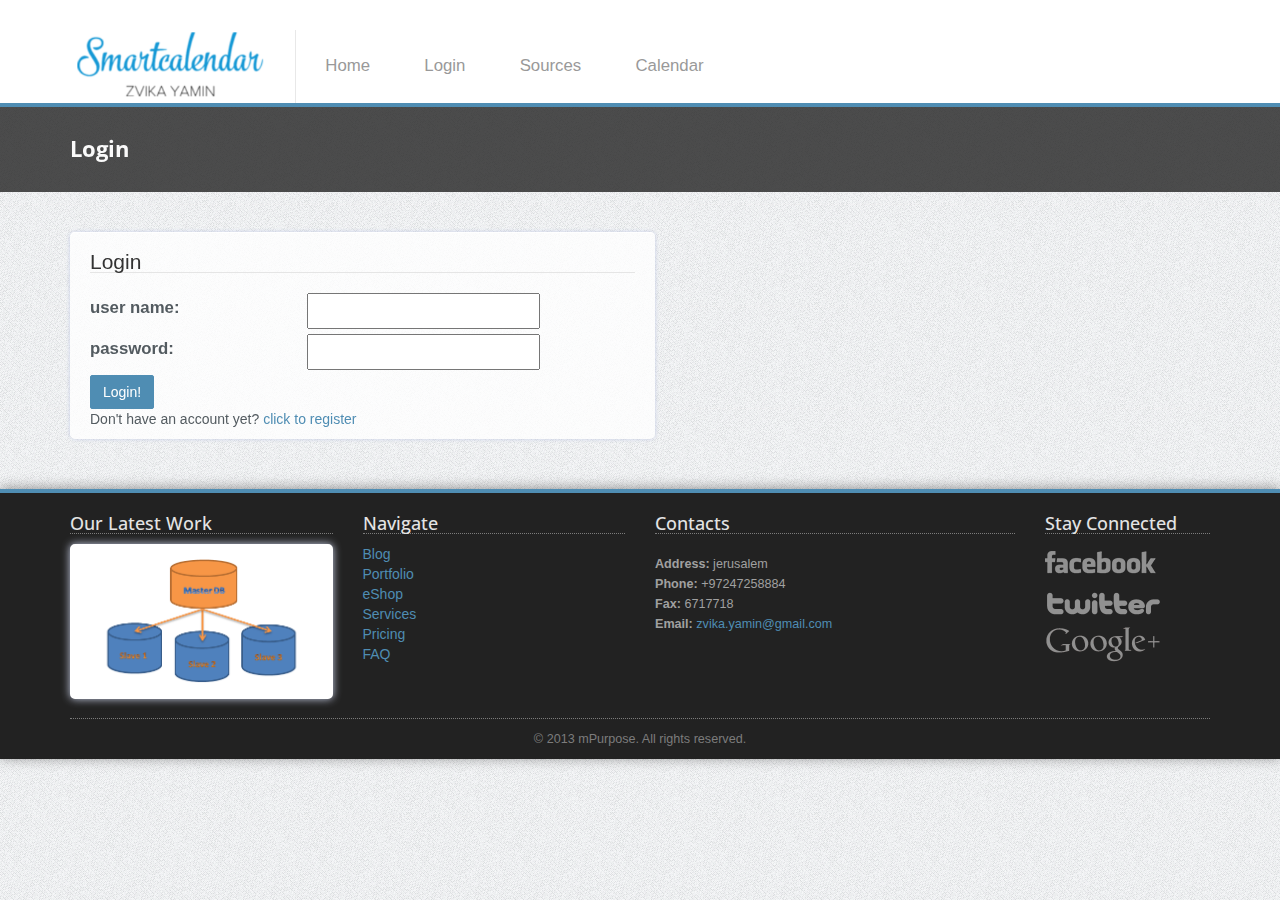
<file: SmartCalendar.Client.Web/index.html>
﻿<!DOCTYPE html>
<!--[if lt IE 7]>      <html class="no-js lt-ie9 lt-ie8 lt-ie7"> <![endif]-->
<!--[if IE 7]>         <html class="no-js lt-ie9 lt-ie8"> <![endif]-->
<!--[if IE 8]>         <html class="no-js lt-ie9"> <![endif]-->
<!--[if gt IE 8]><!-->
<html class="no-js">
<!--<![endif]-->
<head>
    <meta charset="utf-8">
    <meta http-equiv="X-UA-Compatible" content="IE=edge,chrome=1">
    <title>Zvika project</title>
    <meta name="description" content="Zvika final project">
    <meta name="author" content="Zvika yamin">
    <meta name="viewport" content="width=device-width">

    <link rel="stylesheet" href="css/bootstrap.min.css">
    <link rel="stylesheet" href="css/icomoon-social.css">
    <link href='http://fonts.googleapis.com/css?family=Open+Sans:400,700,600,800' rel='stylesheet' type='text/css'>

    <link rel="stylesheet" href="css/leaflet.css" />
    <!--[if lte IE 8]>
        <link rel="stylesheet" href="css/leaflet.ie.css" />
    <![endif]-->
    <link rel="stylesheet" href="css/main.css">
    <link rel="stylesheet" href="css/custom.css">
    <script src="js/modernizr-2.6.2-respond-1.1.0.min.js"></script>

    <script src="Scripts/angular.min.js"></script>
    <script src="Scripts/angular-route.min.js"></script>

    <script src="script/app.js"></script>
    <script src="script/controller.js"></script>
    <script src="script/factory.js"></script>


</head>
<body ng-app="zvikaApp">
    <!--[if lt IE 7]>
        <p class="chromeframe">You are using an <strong>outdated</strong> browser. Please <a href="http://browsehappy.com/">upgrade your browser</a> or <a href="http://www.google.com/chromeframe/?redirect=true">activate Google Chrome Frame</a> to improve your experience.</p>
    <![endif]-->
    <!-- Navigation & Logo-->
    <div class="mainmenu-wrapper">
        <div class="container">
            <div class="menuextras">
                <!--
                <div class="extras">
                    <ul>
                        <li class="shopping-cart-items"><i class="glyphicon glyphicon-shopping-cart icon-white"></i> <a href="page-shopping-cart.html"><b>3 items</b></a></li>
                        <li>
                            <div class="dropdown choose-country">
                                <a class="#" data-toggle="dropdown" href="#"><img src="img/flags/gb.png" alt="Great Britain"> UK</a>
                                <ul class="dropdown-menu" role="menu">
                                    <li role="menuitem"><a href="#"><img src="img/flags/us.png" alt="United States"> US</a></li>
                                    <li role="menuitem"><a href="#"><img src="img/flags/de.png" alt="Germany"> DE</a></li>
                                    <li role="menuitem"><a href="#"><img src="img/flags/es.png" alt="Spain"> ES</a></li>
                                </ul>
                            </div>
                        </li>
                        <li><a href="page-login.html">Login</a></li>
                    </ul>
                </div>
                -->
            </div>
            <nav id="mainmenu" class="mainmenu">
                <ul>
                    <li class="logo-wrapper">
                        <a href="#/"><img src="img/mylogo2.png" alt="Multipurpose Twitter Bootstrap Template"></a>
                    </li>
                    <li>
                        <a href="#/">Home</a>
                    </li>
                    <li>
                        <a ng-show="!isLogged" href="#/login">Login</a>
                        <a ng-show="isLogged" href="#">Logout</a>
                    </li>
                    <li>
                        <a href="#/sources">Sources</a>
                    </li>
                    <li>
                        <a href="#/calendar">Calendar</a>
                    </li>
                    
                </ul>
            </nav>
        </div>
    </div>
    <!-- Page Title -->
    <div class="section section-breadcrumbs">
        <div class="container">
            <div class="row">
                <div class="col-md-12">
                    <h1>{{title}}</h1>
                </div>
            </div>
        </div>
    </div>

    <div class="section">
        <div class="container">
            <div class="row">
                <div class="col-md-12">
                    <div ng-view></div>
                </div>
            </div>
        </div>
    </div>


    <!-- Footer -->
    <div class="footer">
        <div class="container">
            <div class="row">
                <div class="col-footer col-md-3 col-xs-6">
                    <h3>Our Latest Work</h3>
                    <div class="portfolio-item">
                        <div class="portfolio-image">
                            <a href="page-portfolio-item.html"><img src="img/portfolio6.jpg" alt="Project Name"></a>
                        </div>
                    </div>
                </div>
                <div class="col-footer col-md-3 col-xs-6">
                    <h3>Navigate</h3>
                    <ul class="no-list-style footer-navigate-section">
                        <li><a href="page-blog-posts.html">Blog</a></li>
                        <li><a href="page-portfolio-3-columns-2.html">Portfolio</a></li>
                        <li><a href="page-products-3-columns.html">eShop</a></li>
                        <li><a href="page-services-3-columns.html">Services</a></li>
                        <li><a href="page-pricing.html">Pricing</a></li>
                        <li><a href="page-faq.html">FAQ</a></li>
                    </ul>
                </div>

                <div class="col-footer col-md-4 col-xs-6">
                    <h3>Contacts</h3>
                    <p class="contact-us-details">
                        <b>Address:</b> jerusalem<br />
                        <b>Phone:</b> +97247258884<br />
                        <b>Fax:</b> 6717718<br />
                        <b>Email:</b> <a href="mailto:zvika.yamin@gmail.com">zvika.yamin@gmail.com</a>
                    </p>
                </div>
                <div class="col-footer col-md-2 col-xs-6">
                    <h3>Stay Connected</h3>
                    <ul class="footer-stay-connected no-list-style">
                        <li><a href="#" class="facebook"></a></li>
                        <li><a href="#" class="twitter"></a></li>
                        <li><a href="#" class="googleplus"></a></li>
                    </ul>
                </div>
            </div>
            <div class="row">
                <div class="col-md-12">
                    <div class="footer-copyright">&copy; 2013 mPurpose. All rights reserved.</div>
                </div>
            </div>
        </div>
    </div>
    <!-- Javascripts -->
    <!--<script src="http://ajax.googleapis.com/ajax/libs/jquery/1.9.1/jquery.min.js"></script>-->
    <script src="js/jquery-1.9.1.min.js"></script>
    <script>window.jQuery || document.write('<script src="js/jquery-1.9.1.min.js"><\/script>')</script>

    <script src="js/bootstrap.min.js"></script>
    <script src="http://cdn.leafletjs.com/leaflet-0.5.1/leaflet.js"></script>
    <script src="js/jquery.fitvids.js"></script>
    <script src="js/jquery.sequence-min.js"></script>
    <script src="js/jquery.bxslider.js"></script>
    <!--<script src="js/main-menu.js"></script>-->
    <script src="js/template.js"></script>

    <link href='css/fullcalendar.css' rel='stylesheet' />
    <script src='http://fullcalendar.io/js/fullcalendar-2.7.1/lib/moment.min.js'></script>
    <script src='js/fullcalendar.min.js'></script>
</body>
</html>
</file>
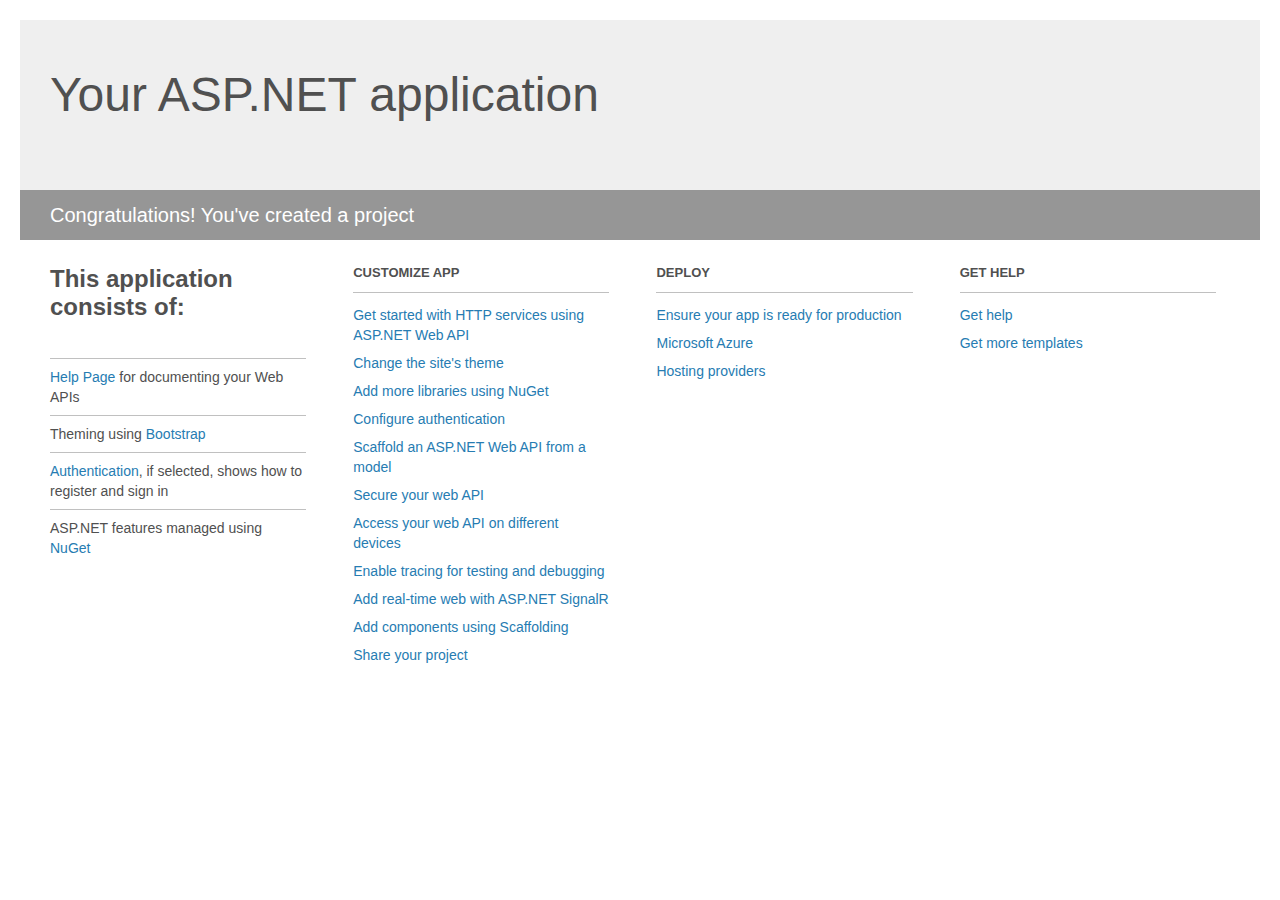
<file: SmartCalendar.API/Project_Readme.html>
﻿<!DOCTYPE html>
<html lang="en">
<head>
    <meta charset="utf-8" />
    <title>Your ASP.NET application</title>
    <style>
        body {
            background: #fff;
            color: #505050;
            font: 14px 'Segoe UI', tahoma, arial, helvetica, sans-serif;
            margin: 20px;
            padding: 0;
        }

        #header {
            background: #efefef;
            padding: 0;
        }

        h1 {
            font-size: 48px;
            font-weight: normal;
            margin: 0;
            padding: 0 30px;
            line-height: 150px;
        }

        p {
            font-size: 20px;
            color: #fff;
            background: #969696;
            padding: 0 30px;
            line-height: 50px;
        }

        #main {
            padding: 5px 30px;
        }

        .section {
            width: 21.7%;
            float: left;
            margin: 0 0 0 4%;
        }

            .section h2 {
                font-size: 13px;
                text-transform: uppercase;
                margin: 0;
                border-bottom: 1px solid silver;
                padding-bottom: 12px;
                margin-bottom: 8px;
            }

            .section.first {
                margin-left: 0;
            }

                .section.first h2 {
                    font-size: 24px;
                    text-transform: none;
                    margin-bottom: 25px;
                    border: none;
                }

                .section.first li {
                    border-top: 1px solid silver;
                    padding: 8px 0;
                }

            .section.last {
                margin-right: 0;
            }

        ul {
            list-style: none;
            padding: 0;
            margin: 0;
            line-height: 20px;
        }

        li {
            padding: 4px 0;
        }

        a {
            color: #267cb2;
            text-decoration: none;
        }

            a:hover {
                text-decoration: underline;
            }
    </style>
</head>
<body>

    <div id="header">
        <h1>Your ASP.NET application</h1>
        <p>Congratulations! You've created a project</p>
    </div>

    <div id="main">
        <div class="section first">
            <h2>This application consists of:</h2>
            <ul>
                <li><a href="http://go.microsoft.com/fwlink/?LinkID=615543">Help Page</a> for documenting your Web APIs</li>
                <li>Theming using <a href="http://go.microsoft.com/fwlink/?LinkID=615519">Bootstrap</a></li>
                <li><a href="http://go.microsoft.com/fwlink/?LinkID=320957">Authentication</a>, if selected, shows how to register and sign in</li>
                <li>ASP.NET features managed using <a href="http://go.microsoft.com/fwlink/?LinkID=320958">NuGet</a></li>
            </ul>
        </div>

        <div class="section">
            <h2>Customize app</h2>
            <ul>
                <li><a href="http://go.microsoft.com/fwlink/?LinkID=320959">Get started with HTTP services using ASP.NET Web API</a></li>
                <li><a href="http://go.microsoft.com/fwlink/?LinkID=320960">Change the site's theme</a></li>
                <li><a href="http://go.microsoft.com/fwlink/?LinkID=320961">Add more libraries using NuGet</a></li>
                <li><a href="http://go.microsoft.com/fwlink/?LinkID=320962">Configure authentication</a></li>
                <li><a href="http://go.microsoft.com/fwlink/?LinkID=320963">Scaffold an ASP.NET Web API from a model</a></li>
                <li><a href="http://go.microsoft.com/fwlink/?LinkID=615545">Secure your web API</a></li>
                <li><a href="http://go.microsoft.com/fwlink/?LinkID=615544">Access your web API on different devices</a></li>
                <li><a href="http://go.microsoft.com/fwlink/?LinkID=615546">Enable tracing for testing and debugging</a></li>
                <li><a href="http://go.microsoft.com/fwlink/?LinkID=615530">Add real-time web with ASP.NET SignalR</a></li>
                <li><a href="http://go.microsoft.com/fwlink/?LinkID=615531">Add components using Scaffolding</a></li>
                <li><a href="http://go.microsoft.com/fwlink/?LinkID=615533">Share your project</a></li>
            </ul>
        </div>

        <div class="section">
            <h2>Deploy</h2>
            <ul>
                <li><a href="http://go.microsoft.com/fwlink/?LinkID=615534">Ensure your app is ready for production</a></li>
                <li><a href="http://go.microsoft.com/fwlink/?LinkID=615535">Microsoft Azure</a></li>
                <li><a href="http://go.microsoft.com/fwlink/?LinkID=615536">Hosting providers</a></li>
            </ul>
        </div>

        <div class="section last">
            <h2>Get help</h2>
            <ul>
                <li><a href="http://go.microsoft.com/fwlink/?LinkID=615537">Get help</a></li>
                <li><a href="http://go.microsoft.com/fwlink/?LinkID=615538">Get more templates</a></li>
            </ul>
        </div>
    </div>
</body>
</html>
</file>
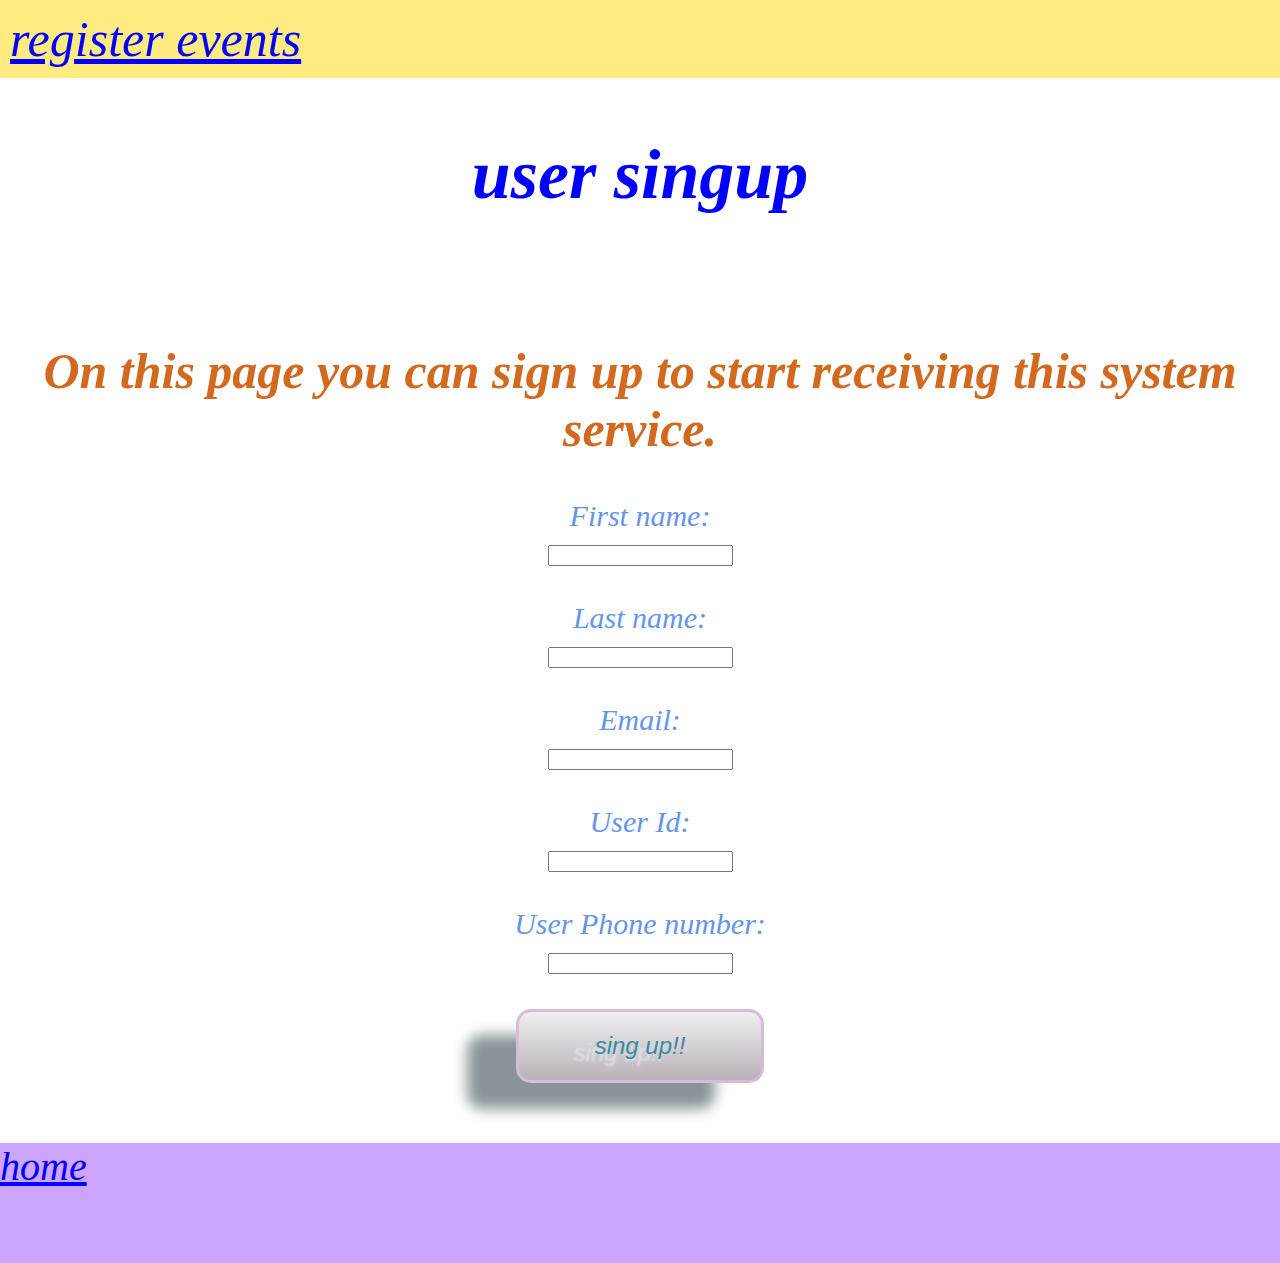
<file: SmartCalendar.Client.Web/temp/register_client.html>
<!doctype html>

<html lang="en">
<head>
  <meta charset="utf-8">

     
    <link href="css/register_client.css" rel="stylesheet">
    
  <title>client register </title>
  <meta name="description" content="The HTML5 Herald">
  <meta name="zvika yamin" content="finalProject">



</head>

    
    
<body>
    
    
<div id="container">    
    
    <div id= "header" name="header">
    
        <a href="register_event.html"> register events</a>
        
    </div>
    
    <div id = "mid">
       
        <center>
         <h1> 
            user singup<br>
            <br>
         </h1>   
          <h2>
            On this page you can sign up to start receiving this system service.
          </h2>  
        
        </center>
    
    
        

    
    <form>
        <center>
        First name:<br>
        <input type="text" f_name="user_firstname"><br><br>
        Last name:<br>
        <input type="text" l_name="user_lastname"><br><br>
        Email:<br>
        <input type="text" email="user_email"><br><br>
        User Id:<br>
        <input type="text" tz="user_tz"><br><br>
        User Phone number:<br>
        <input type="text" phone="user_phone"><br><br>
        </center>
    </form>
    <center>
        <a href="#" class="myButton">sing up!!</a>
     </center>
<!--
    <h2>
        <center>
            Good luck!!
        </center>
    </h2>
-->
    </div>
 
    <div id="footer" >
    
        <a id ="link" href="http://127.0.0.1:49703/index.html#/"> home</a>
        
    </div>
    
<!--     <script src="js/scripts.js"></script>-->
  </div>
</body>

</html>
</file>
<file: SmartCalendar.Client.Web/css/icomoon-social.css>
.icon-google-plus,.icon-facebook,.icon-twitter,.icon-vimeo2,.icon-flickr,.icon-picassa,.icon-dribbble,.icon-github,.icon-wordpress,.icon-blogger,.icon-tumblr,.icon-soundcloud,.icon-linkedin,.icon-lastfm,.icon-stumbleupon,.icon-pinterest {
	display: inline-block;
	width: 16px;
	height: 16px;
	background-image: url(../img/icomoon-social.png);
	background-repeat: no-repeat;
}
.icon-google-plus {
	background-position: 0 0;
}
.icon-facebook {
	background-position: -32px 0;
}
.icon-twitter {
	background-position: -64px 0;
}
.icon-vimeo2 {
	background-position: -96px 0;
}
.icon-flickr {
	background-position: -128px 0;
}
.icon-picassa {
	background-position: -160px 0;
}
.icon-dribbble {
	background-position: -192px 0;
}
.icon-github {
	background-position: -224px 0;
}
.icon-wordpress {
	background-position: -256px 0;
}
.icon-blogger {
	background-position: -288px 0;
}
.icon-tumblr {
	background-position: -320px 0;
}
.icon-soundcloud {
	background-position: -352px 0;
}
.icon-linkedin {
	background-position: -384px 0;
}
.icon-lastfm {
	background-position: -416px 0;
}
.icon-stumbleupon {
	background-position: -448px 0;
}
.icon-pinterest {
	background-position: -480px 0;
}
</file>
<file: SmartCalendar.Client.Web/css/leaflet.css>
/* required styles */

.leaflet-map-pane,
.leaflet-tile,
.leaflet-marker-icon,
.leaflet-marker-shadow,
.leaflet-tile-pane,
.leaflet-overlay-pane,
.leaflet-shadow-pane,
.leaflet-marker-pane,
.leaflet-popup-pane,
.leaflet-overlay-pane svg,
.leaflet-zoom-box,
.leaflet-image-layer,
.leaflet-layer {
	position: absolute;
	left: 0;
	top: 0;
	}
.leaflet-container {
	overflow: hidden;
	-ms-touch-action: none;
	}
.leaflet-tile,
.leaflet-marker-icon,
.leaflet-marker-shadow {
	-webkit-user-select: none;
	   -moz-user-select: none;
	        user-select: none;
	}
.leaflet-marker-icon,
.leaflet-marker-shadow {
	display: block;
	}
/* map is broken in FF if you have max-width: 100% on tiles */
.leaflet-container img {
	max-width: none !important;
	}
/* stupid Android 2 doesn't understand "max-width: none" properly */
.leaflet-container img.leaflet-image-layer {
	max-width: 15000px !important;
	}
.leaflet-tile {
	filter: inherit;
	visibility: hidden;
	}
.leaflet-tile-loaded {
	visibility: inherit;
	}
.leaflet-zoom-box {
	width: 0;
	height: 0;
	}

.leaflet-tile-pane    { z-index: 2; }
.leaflet-objects-pane { z-index: 3; }
.leaflet-overlay-pane { z-index: 4; }
.leaflet-shadow-pane  { z-index: 5; }
.leaflet-marker-pane  { z-index: 6; }
.leaflet-popup-pane   { z-index: 7; }


/* control positioning */

.leaflet-control {
	position: relative;
	z-index: 7;
	pointer-events: auto;
	}
.leaflet-top,
.leaflet-bottom {
	position: absolute;
	z-index: 1000;
	pointer-events: none;
	}
.leaflet-top {
	top: 0;
	}
.leaflet-right {
	right: 0;
	}
.leaflet-bottom {
	bottom: 0;
	}
.leaflet-left {
	left: 0;
	}
.leaflet-control {
	float: left;
	clear: both;
	}
.leaflet-right .leaflet-control {
	float: right;
	}
.leaflet-top .leaflet-control {
	margin-top: 10px;
	}
.leaflet-bottom .leaflet-control {
	margin-bottom: 10px;
	}
.leaflet-left .leaflet-control {
	margin-left: 10px;
	}
.leaflet-right .leaflet-control {
	margin-right: 10px;
	}


/* zoom and fade animations */

.leaflet-fade-anim .leaflet-tile,
.leaflet-fade-anim .leaflet-popup {
	opacity: 0;
	-webkit-transition: opacity 0.2s linear;
	   -moz-transition: opacity 0.2s linear;
	     -o-transition: opacity 0.2s linear;
	        transition: opacity 0.2s linear;
	}
.leaflet-fade-anim .leaflet-tile-loaded,
.leaflet-fade-anim .leaflet-map-pane .leaflet-popup {
	opacity: 1;
	}

.leaflet-zoom-anim .leaflet-zoom-animated {
	-webkit-transition: -webkit-transform 0.25s cubic-bezier(0,0,0.25,1);
	   -moz-transition:    -moz-transform 0.25s cubic-bezier(0,0,0.25,1);
	     -o-transition:      -o-transform 0.25s cubic-bezier(0,0,0.25,1);
	        transition:         transform 0.25s cubic-bezier(0,0,0.25,1);
	}
.leaflet-zoom-anim .leaflet-tile,
.leaflet-pan-anim .leaflet-tile,
.leaflet-touching .leaflet-zoom-animated {
	-webkit-transition: none;
	   -moz-transition: none;
	     -o-transition: none;
	        transition: none;
	}

.leaflet-zoom-anim .leaflet-zoom-hide {
	visibility: hidden;
	}


/* cursors */

.leaflet-clickable {
	cursor: pointer;
	}
.leaflet-container {
	cursor: -webkit-grab;
	cursor:    -moz-grab;
	}
.leaflet-popup-pane,
.leaflet-control {
	cursor: auto;
	}
.leaflet-dragging,
.leaflet-dragging .leaflet-clickable,
.leaflet-dragging .leaflet-container {
	cursor: move;
	cursor: -webkit-grabbing;
	cursor:    -moz-grabbing;
	}


/* visual tweaks */

.leaflet-container {
	background: #ddd;
	outline: 0;
	}
.leaflet-container a {
	color: #0078A8;
	}
.leaflet-container a.leaflet-active {
	outline: 2px solid orange;
	}
.leaflet-zoom-box {
	border: 2px dotted #05f;
	background: white;
	opacity: 0.5;
	}


/* general typography */
.leaflet-container {
	font: 12px/1.5 "Helvetica Neue", Arial, Helvetica, sans-serif;
	}


/* general toolbar styles */

.leaflet-bar {
	box-shadow: 0 0 8px rgba(0,0,0,0.4);
	border: 1px solid #888;
	-webkit-border-radius: 5px;
	        border-radius: 5px;
	}
.leaflet-bar-part {
	background-color: rgba(255, 255, 255, 0.8);
	border-bottom: 1px solid #aaa;
	}
.leaflet-bar-part-top {
	-webkit-border-radius: 4px 4px 0 0;
	        border-radius: 4px 4px 0 0;
	}
.leaflet-bar-part-bottom {
	-webkit-border-radius: 0 0 4px 4px;
	        border-radius: 0 0 4px 4px;
	border-bottom: none;
	}

.leaflet-touch .leaflet-bar {
	-webkit-border-radius: 10px;
	        border-radius: 10px;
	}
.leaflet-touch .leaflet-bar-part {
	border-bottom: 4px solid rgba(0,0,0,0.3);
	}
.leaflet-touch .leaflet-bar-part-top {
	-webkit-border-radius: 7px 7px 0 0;
	        border-radius: 7px 7px 0 0;
	}
.leaflet-touch .leaflet-bar-part-bottom {
	-webkit-border-radius: 0 0 7px 7px;
	        border-radius: 0 0 7px 7px;
	border-bottom: none;
	}


/* zoom control */

.leaflet-container .leaflet-control-zoom {
	margin-left: 13px;
	margin-top: 12px;
	}
.leaflet-control-zoom a {
	width: 22px;
	height: 22px;
	text-align: center;
	text-decoration: none;
	color: black;
	}
.leaflet-control-zoom a,
.leaflet-control-layers-toggle {
	background-position: 50% 50%;
	background-repeat: no-repeat;
	display: block;
	}
.leaflet-control-zoom a:hover {
	background-color: #fff;
	color: #777;
	}
.leaflet-control-zoom-in {
	font: bold 18px/24px Arial, Helvetica, sans-serif;
	}
.leaflet-control-zoom-out {
	font: bold 23px/20px Tahoma, Verdana, sans-serif;
	}
.leaflet-control-zoom a.leaflet-control-zoom-disabled {
	cursor: default;
	background-color: rgba(255, 255, 255, 0.8);
	color: #bbb;
	}

.leaflet-touch .leaflet-control-zoom a {
	width: 30px;
	height: 30px;
	}
.leaflet-touch .leaflet-control-zoom-in {
	font-size: 24px;
	line-height: 29px;
	}
.leaflet-touch .leaflet-control-zoom-out {
	font-size: 28px;
	line-height: 24px;
	}

/* layers control */

.leaflet-control-layers {
	box-shadow: 0 1px 7px rgba(0,0,0,0.4);
	background: #f8f8f9;
	-webkit-border-radius: 8px;
	        border-radius: 8px;
	}
.leaflet-control-layers-toggle {
	background-image: url(images/layers.png);
	width: 36px;
	height: 36px;
	}
.leaflet-touch .leaflet-control-layers-toggle {
	width: 44px;
	height: 44px;
	}
.leaflet-control-layers .leaflet-control-layers-list,
.leaflet-control-layers-expanded .leaflet-control-layers-toggle {
	display: none;
	}
.leaflet-control-layers-expanded .leaflet-control-layers-list {
	display: block;
	position: relative;
	}
.leaflet-control-layers-expanded {
	padding: 6px 10px 6px 6px;
	color: #333;
	background: #fff;
	}
.leaflet-control-layers-selector {
	margin-top: 2px;
	position: relative;
	top: 1px;
	}
.leaflet-control-layers label {
	display: block;
	}
.leaflet-control-layers-separator {
	height: 0;
	border-top: 1px solid #ddd;
	margin: 5px -10px 5px -6px;
	}


/* attribution and scale controls */

.leaflet-container .leaflet-control-attribution {
	background-color: rgba(255, 255, 255, 0.7);
	box-shadow: 0 0 5px #bbb;
	margin: 0;
	}
.leaflet-control-attribution,
.leaflet-control-scale-line {
	padding: 0 5px;
	color: #333;
	}
.leaflet-container .leaflet-control-attribution,
.leaflet-container .leaflet-control-scale {
	font-size: 11px;
	}
.leaflet-left .leaflet-control-scale {
	margin-left: 5px;
	}
.leaflet-bottom .leaflet-control-scale {
	margin-bottom: 5px;
	}
.leaflet-control-scale-line {
	border: 2px solid #777;
	border-top: none;
	color: black;
	line-height: 1.1;
	padding: 2px 5px 1px;
	font-size: 11px;
	text-shadow: 1px 1px 1px #fff;
	background-color: rgba(255, 255, 255, 0.5);
	box-shadow: 0 -1px 5px rgba(0, 0, 0, 0.2);
	white-space: nowrap;
	overflow: hidden;
	}
.leaflet-control-scale-line:not(:first-child) {
	border-top: 2px solid #777;
	border-bottom: none;
	margin-top: -2px;
	box-shadow: 0 2px 5px rgba(0, 0, 0, 0.2);
	}
.leaflet-control-scale-line:not(:first-child):not(:last-child) {
	border-bottom: 2px solid #777;
	}

.leaflet-touch .leaflet-control-attribution,
.leaflet-touch .leaflet-control-layers,
.leaflet-touch .leaflet-control-zoom {
	box-shadow: none;
	}
.leaflet-touch .leaflet-control-layers,
.leaflet-touch .leaflet-control-zoom {
	border: 4px solid rgba(0,0,0,0.3);
	}


/* popup */

.leaflet-popup {
	position: absolute;
	text-align: center;
	}
.leaflet-popup-content-wrapper {
	padding: 1px;
	text-align: left;
	-webkit-border-radius: 20px;
	        border-radius: 20px;
	}
.leaflet-popup-content {
	margin: 14px 20px;
	line-height: 1.4;
	}
.leaflet-popup-content p {
	margin: 18px 0;
	}
.leaflet-popup-tip-container {
	margin: 0 auto;
	width: 40px;
	height: 20px;
	position: relative;
	overflow: hidden;
	}
.leaflet-popup-tip {
	width: 15px;
	height: 15px;
	padding: 1px;

	margin: -8px auto 0;

	-webkit-transform: rotate(45deg);
	   -moz-transform: rotate(45deg);
	    -ms-transform: rotate(45deg);
	     -o-transform: rotate(45deg);
	        transform: rotate(45deg);
	}
.leaflet-popup-content-wrapper, .leaflet-popup-tip {
	background: white;

	box-shadow: 0 3px 14px rgba(0,0,0,0.4);
	}
.leaflet-container a.leaflet-popup-close-button {
	position: absolute;
	top: 0;
	right: 0;
	padding: 4px 5px 0 0;
	text-align: center;
	width: 18px;
	height: 14px;
	font: 16px/14px Tahoma, Verdana, sans-serif;
	color: #c3c3c3;
	text-decoration: none;
	font-weight: bold;
	background: transparent;
	}
.leaflet-container a.leaflet-popup-close-button:hover {
	color: #999;
	}
.leaflet-popup-scrolled {
	overflow: auto;
	border-bottom: 1px solid #ddd;
	border-top: 1px solid #ddd;
	}


/* div icon */

.leaflet-div-icon {
	background: #fff;
	border: 1px solid #666;
	}
.leaflet-editing-icon {
	-webkit-border-radius: 2px;
	        border-radius: 2px;
	}
</file>
<file: SmartCalendar.Client.Web/css/leaflet.ie.css>
.leaflet-vml-shape {
	width: 1px;
	height: 1px;
	}
.lvml {
	behavior: url(#default#VML);
	display: inline-block;
	position: absolute;
	}

.leaflet-control {
	display: inline;
	}

.leaflet-popup-tip {
	width: 21px;
	_width: 27px;
	margin: 0 auto;
	_margin-top: -3px;

	filter: progid:DXImageTransform.Microsoft.Matrix(M11=0.70710678, M12=0.70710678, M21=-0.70710678, M22=0.70710678);
	-ms-filter: "progid:DXImageTransform.Microsoft.Matrix(M11=0.70710678, M12=0.70710678, M21=-0.70710678, M22=0.70710678)";
	}
.leaflet-popup-tip-container {
	margin-top: -1px;
	}
.leaflet-popup-content-wrapper, .leaflet-popup-tip {
	border: 1px solid #999;
	}
.leaflet-popup-content-wrapper {
	zoom: 1;
	}

.leaflet-control-zoom,
.leaflet-control-layers {
	border: 3px solid #999;
	}
.leaflet-control-zoom a {
	background-color: #eee;
	}
.leaflet-control-zoom a:hover {
	background-color: #fff;
	}
.leaflet-control-layers-toggle {
	}
.leaflet-control-attribution,
.leaflet-control-layers,
.leaflet-control-scale-line {
	background: white;
	}
.leaflet-zoom-box {
	filter: alpha(opacity=50);
	}
.leaflet-control-attribution {
	border-top: 1px solid #bbb;
	border-left: 1px solid #bbb;
	}
</file>
<file: SmartCalendar.Client.Web/css/main.css>
/*--------------------------------------------------------------------------
	General Style
--------------------------------------------------------------------------*/
body {
  background: url(../img/page-background.png);
}
.section {
  padding: 30px 0;
  -webkit-transform: translateZ(0);
  -moz-transform: translateZ(0);
  -o-transform: translateZ(0);
  -ms-transform: translateZ(0);
  transform: translateZ(0);
}
.section-white {
  background: #FFF;
}
.section .container:first-child h1,
.section .container:first-child h2,
.section .container:first-child h3 {
  margin-top: 0;
  font-weight: 700;
}
.input-micro {
  width: 50px;
  margin-bottom: 0 !important;
}
textarea:focus,
input[type="text"]:focus,
input[type="password"]:focus,
input[type="datetime"]:focus,
input[type="datetime-local"]:focus,
input[type="date"]:focus,
input[type="month"]:focus,
input[type="time"]:focus,
input[type="week"]:focus,
input[type="number"]:focus,
input[type="email"]:focus,
input[type="url"]:focus,
input[type="search"]:focus,
input[type="tel"]:focus,
input[type="color"]:focus,
.uneditable-input:focus {
  border-color: rgba(79, 141, 179, 0.8);
  outline: 0;
  outline: thin dotted \9;
  /* IE6-9 */
  -webkit-box-shadow: inset 0 1px 1px rgba(0,0,0,.075), 0 0 8px rgba(79, 141, 179, 0.6);
  -moz-box-shadow: inset 0 1px 1px rgba(0,0,0,.075), 0 0 8px rgba(79, 141, 179, 0.6);
  box-shadow: inset 0 1px 1px rgba(0,0,0,.075), 0 0 8px rgba(79, 141, 179, 0.6);
  color: inset 0 1px 1px rgba(0,0,0,.075), 0 0 8px rgba(79, 141, 179, 0.6);
}
ul.no-list-style {
  list-style-type: none;
  margin-left: 0;
}
ul.no-list-style li {
  line-height: 28px;
}
div[class*="span"] {
  -webkit-transition: all .4s linear;
  -moz-transition: all .4s linear;
  -o-transition: all .4s linear;
  -ms-transition: all .4s linear;
  transition: all .4s linear;
}
/*--------------------------------------------------------------------------
	Typography Style
--------------------------------------------------------------------------*/
body {
  font-family: Arial, Helvetica, sans-serif;
  font-size: 14px;
  line-height: 20px;
  color: #535b60;
}
h1 {
  color: #53555c;
  font-family: 'Open Sans', sans-serif;
  font-weight: 800;
}
h2 {
  color: #53555c;
  font-family: 'Open Sans', sans-serif;
  font-size: 2em;
  border-bottom: 2px solid #53555c;
  line-height: 1.5em;
  margin: 30px 0;
  padding-left: 10px;
}
h3 {
  font-family: 'Open Sans', sans-serif;
  color: #53555c;
  font-size: 1.5em;
}
h4 {
  font-family: 'Open Sans', sans-serif;
  color: #53555c;
  margin-bottom: 10px;
}
a {
  color: #4f8db3;
}
a:hover {
  color: #2f556d;
}
/*--------------------------------------------------------------------------
+	Services Style
--------------------------------------------------------------------------*/
/* Multicolumn */
.service-wrapper {
  background: #FFF;
  margin: 20px 10px;
  text-align: center;
  padding: 30px 20px;
  -webkit-border-radius: 5px;
  -webkit-background-clip: padding-box;
  -moz-border-radius: 5px;
  -moz-background-clip: padding;
  border-radius: 5px;
  background-clip: padding-box;
  -webkit-box-shadow: 0 0 3px #999;
  -moz-box-shadow: 0 0 3px #999;
  box-shadow: 0 0 3px #999;
  color: 0 0 3px #999;
}
.service-wrapper h3 {
  font-size: 1.2em;
  margin: 10px 0 !important;
}
.service-wrapper p {
  margin-top: 0;
}
/* Row */
.service-wrapper-row {
  padding: 10px 0;
}
.service-wrapper-row h3 {
  padding-top: 15px;
}
.service-wrapper-row .service-image {
  padding-top: 15px;
  text-align: center;
}
.service-wrapper-row .service-image img {
  max-width: 80%;
  vertical-align: bottom;
  bottom: 0;
  border: 7px solid #FFF;
  -webkit-border-radius: 5px;
  -webkit-background-clip: padding-box;
  -moz-border-radius: 5px;
  -moz-background-clip: padding;
  border-radius: 5px;
  background-clip: padding-box;
  -webkit-box-shadow: 0 0 8px #999;
  -moz-box-shadow: 0 0 8px #999;
  box-shadow: 0 0 8px #999;
  color: 0 0 8px #999;
}
/*--------------------------------------------------------------------------
+	Pricing Table Style
--------------------------------------------------------------------------*/
.pricing-plan {
  float: left;
  text-align: center;
  background: #fafafa;
  position: relative;
  width: 48%;
  margin: 10px 1% 10px 0;
  padding: 20px;
  -webkit-border-radius: 7px;
  -webkit-background-clip: padding-box;
  -moz-border-radius: 7px;
  -moz-background-clip: padding;
  border-radius: 7px;
  background-clip: padding-box;
  -webkit-box-sizing: border-box;
  -moz-box-sizing: border-box;
  box-sizing: border-box;
  -webkit-box-shadow: 0 1px 8px rgba(0, 0, 0, 0.4);
  -moz-box-shadow: 0 1px 8px rgba(0, 0, 0, 0.4);
  box-shadow: 0 1px 8px rgba(0, 0, 0, 0.4);
  color: 0 1px 8px rgba(0, 0, 0, 0.4);
  -webkit-transition: -webkit-box-shadow .25s linear;
  -moz-transition: -moz-box-shadow .25s linear;
  -o-transition: box-shadow .25s linear;
  -ms-transition: box-shadow .25s linear;
  transition: box-shadow .25s linear;
}
.pricing-plan:hover {
  -webkit-box-shadow: 0 0 8px #333;
  -moz-box-shadow: 0 0 8px #333;
  box-shadow: 0 0 8px #333;
  color: 0 0 8px #333;
  z-index: 5;
}
.pricing-plan .pricing-plan-title {
  position: relative;
  margin: -20px -10px 20px;
  padding: 20px;
  line-height: 1;
  font-size: 16px;
  font-weight: bold;
  color: #595f6b;
  border-bottom: 1px dashed #d2d2d2;
}
.pricing-plan .pricing-plan-title:before {
  content: '';
  position: absolute;
  bottom: -1px;
  left: 0;
  right: 0;
  height: 1px;
  background-size: 3px 1px;
  background-image: url([data-uri]);
  background-image: -moz-linear-gradient(left, white, white 33%, #d2d2d2 34%, #d2d2d2);
  background-image: -webkit-linear-gradient(left, white, white 33%, #d2d2d2 34%, #d2d2d2);
  background-image: -o-linear-gradient(left, white, white 33%, #d2d2d2 34%, #d2d2d2);
  background-image: linear-gradient(to right, white, white 33%, #d2d2d2 34%, #d2d2d2);
}
.pricing-plan .pricing-plan-price {
  margin: 0 auto 20px;
  width: 90px;
  height: 90px;
  line-height: 90px;
  font-size: 19px;
  font-weight: bold;
  color: white;
  background: #595f6b;
  -webkit-border-radius: 45px;
  -webkit-background-clip: padding-box;
  -moz-border-radius: 45px;
  -moz-background-clip: padding;
  border-radius: 45px;
  background-clip: padding-box;
}
.pricing-plan .pricing-plan-price span {
  font-size: 12px;
  font-weight: normal;
  color: rgba(255, 255, 255, 0.9);
}
.pricing-plan .pricing-plan-features {
  margin-bottom: 20px;
  margin-left: 0;
  padding: 0;
  line-height: 2;
  font-size: 12px;
  color: #999;
  text-align: center;
  list-style-type: none;
}
.pricing-plan .pricing-plan-features li strong {
  font-weight: bold;
  color: #888;
}
.pricing-plan .pricing-plan-promote {
  margin: 0;
  padding: 40px 20px;
  background-color: white;
  border-width: 2px;
  -webkit-border-radius: 7px;
  -webkit-background-clip: padding-box;
  -moz-border-radius: 7px;
  -moz-background-clip: padding;
  border-radius: 7px;
  background-clip: padding-box;
  z-index: 4;
}
.ribbon-wrapper {
  width: 85px;
  height: 88px;
  overflow: hidden;
  position: absolute;
  top: 0;
  right: 0;
}
.price-ribbon {
  font: bold 15px Sans-Serif;
  color: #333;
  text-align: center;
  text-shadow: rgba(255, 255, 255, 0.5) 0px 1px 0px;
  position: relative;
  padding: 7px 0;
  left: -5px;
  top: 15px;
  width: 120px;
  background-color: #FFF;
  color: #6a6340;
  -webkit-transform: rotate(45deg);
  -moz-transform: rotate(45deg);
  -o-transform: rotate(45deg);
  -ms-transform: rotate(45deg);
  transform: rotate(45deg);
  -webkit-box-shadow: 0px 0px 3px rgba(0,0,0,0.3);
  -moz-box-shadow: 0px 0px 3px rgba(0,0,0,0.3);
  box-shadow: 0px 0px 3px rgba(0,0,0,0.3);
  color: 0px 0px 3px rgba(0,0,0,0.3);
}
.ribbon-green {
  background-color: #BFDC7A;
}
.ribbon-blue {
  background-color: #5ACBFF;
}
.ribbon-orange {
  background-color: #FF9542;
}
.ribbon-red {
  background-color: #FF7373;
}
@media (min-width: 768px) {
  .pricing-plan {
    width: 25%;
    margin: 20px 0;
    padding: 20px;
    -webkit-border-radius: 0;
    -webkit-background-clip: padding-box;
    -moz-border-radius: 0;
    -moz-background-clip: padding;
    border-radius: 0;
    background-clip: padding-box;
  }
  .pricing-plan:first-child {
    -webkit-border-top-left-radius: 7px;
    -moz-border-radius-topleft: 7px;
    border-top-left-radius: 7px;
    -webkit-border-bottom-left-radius: 7px;
    -webkit-background-clip: padding-box;
    -moz-border-radius-bottomleft: 7px;
    -moz-background-clip: padding;
    border-bottom-left-radius: 7px;
    background-clip: padding-box;
  }
  .pricing-plan:last-child {
    border-width: 2px;
    -webkit-border-top-right-radius: 7px;
    -moz-border-radius-topright: 7px;
    border-top-right-radius: 7px;
    -webkit-border-bottom-right-radius: 7px;
    -webkit-background-clip: padding-box;
    -moz-border-radius-bottomright: 7px;
    -moz-background-clip: padding;
    border-bottom-right-radius: 7px;
    background-clip: padding-box;
  }
  .pricing-plan-promote {
    background: #fff;
    padding: 40px;
    margin-top: 0;
    -webkit-border-radius: 7px;
    -webkit-background-clip: padding-box;
    -moz-border-radius: 7px;
    -moz-background-clip: padding;
    border-radius: 7px;
    background-clip: padding-box;
    z-index: 4;
  }
}
/*--------------------------------------------------------------------------
+	Contact Us Style
--------------------------------------------------------------------------*/
#contact-us-map {
  height: 300px;
  -webkit-box-shadow: inset 0 1px #fff,0 0 8px #c8cfe6;
  -moz-box-shadow: inset 0 1px #fff,0 0 8px #c8cfe6;
  box-shadow: inset 0 1px #fff,0 0 8px #c8cfe6;
  color: inset 0 1px #fff,0 0 8px #c8cfe6;
}
.contact-us-details {
  margin: 20px 0;
  font-size: 0.9em;
}
/*--------------------------------------------------------------------------
+	Video Wrapper Style
--------------------------------------------------------------------------*/
.video-wrapper {
  -webkit-box-shadow: 0 0 5px #000;
  -moz-box-shadow: 0 0 5px #000;
  box-shadow: 0 0 5px #000;
  color: 0 0 5px #000;
  margin: 20px 0;
}
/*--------------------------------------------------------------------------
+	Call to Action Bar Style
--------------------------------------------------------------------------*/
.calltoaction-wrapper {
  text-align: center;
}
.calltoaction-wrapper h3 {
  display: inline-block;
  line-height: 36px;
  margin-right: 10px;
  margin-bottom: 0;
}
.calltoaction-wrapper a {
  vertical-align: top;
}
/*--------------------------------------------------------------------------
+	Testimonials Style
--------------------------------------------------------------------------*/
.testimonial blockquote {
  margin: 0;
  padding: 0;
  border-left: none;
}
.testimonial blockquote p {
  font-size: 0.9em;
  margin-bottom: 20px;
  line-height: 1.5;
}
.testimonial .testimonial-bubble {
  text-align: justify;
  -webkit-border-radius: 4px;
  -webkit-background-clip: padding-box;
  -moz-border-radius: 4px;
  -moz-background-clip: padding;
  border-radius: 4px;
  background-clip: padding-box;
  padding: 0 20px 20px 20px;
  margin: 35px 10px 20px 10px;
  background: #FFF;
  position: relative;
  -webkit-box-sizing: border-box;
  -moz-box-sizing: border-box;
  box-sizing: border-box;
  -webkit-box-shadow: inset 0 1px #fff,0 1px 2px #c8cfe6;
  -moz-box-shadow: inset 0 1px #fff,0 1px 2px #c8cfe6;
  box-shadow: inset 0 1px #fff,0 1px 2px #c8cfe6;
  color: inset 0 1px #fff,0 1px 2px #c8cfe6;
}
.testimonial .testimonial-bubble::before {
  background-color: #FFF;
  content: "\00a0";
  display: block;
  height: 20px;
  width: 20px;
  top: -10px;
  left: 45%;
  position: relative;
  -webkit-transform: rotate(45deg);
  -moz-transform: rotate(45deg);
  -o-transform: rotate(45deg);
  -ms-transform: rotate(45deg);
  transform: rotate(45deg);
}
.testimonial .author-photo {
  text-align: center;
}
.testimonial .author-photo img {
  margin: auto;
  border: 5px solid #FFF;
  -webkit-border-radius: 100px;
  -webkit-background-clip: padding-box;
  -moz-border-radius: 100px;
  -moz-background-clip: padding;
  border-radius: 100px;
  background-clip: padding-box;
  -webkit-box-shadow: inset 0 1px #fff,0 1px 2px #c8cfe6;
  -moz-box-shadow: inset 0 1px #fff,0 1px 2px #c8cfe6;
  box-shadow: inset 0 1px #fff,0 1px 2px #c8cfe6;
  color: inset 0 1px #fff,0 1px 2px #c8cfe6;
}
.testimonial .author-info {
  font-weight: 400;
  font-size: 0.8em;
}
/*--------------------------------------------------------------------------
+	Clients Logos Style
--------------------------------------------------------------------------*/
.clients-logo-wrapper img {
  max-width: 100%;
}
/*--------------------------------------------------------------------------
+	News Style
--------------------------------------------------------------------------*/
.featured-news .caption,
.latest-news .caption {
  padding: 10px 0 5px 0;
}
.featured-news .caption a,
.latest-news .caption a {
  font-size: 1.1em;
  font-weight: 600;
  color: #535b60;
}
.featured-news .intro,
.latest-news .intro {
  padding-bottom: 10px;
  font-size: 0.9em;
}
.featured-news .intro a,
.latest-news .intro a {
  white-space: nowrap;
}
.featured-news .date,
.latest-news .date {
  font-size: 0.7em;
  color: #999;
}
.featured-news img,
.latest-news img {
  max-width: 100%;
  margin: 10px 0 10px 0;
  -webkit-border-radius: 5px;
  -webkit-background-clip: padding-box;
  -moz-border-radius: 5px;
  -moz-background-clip: padding;
  border-radius: 5px;
  background-clip: padding-box;
  -webkit-box-shadow: inset 0 1px #fff,0 0 8px #c8cfe6;
  -moz-box-shadow: inset 0 1px #fff,0 0 8px #c8cfe6;
  box-shadow: inset 0 1px #fff,0 0 8px #c8cfe6;
  color: inset 0 1px #fff,0 0 8px #c8cfe6;
}
/*--------------------------------------------------------------------------
+	Frequently Asked Questions Style
--------------------------------------------------------------------------*/
.faq-wrapper h3 {
  margin-top: 20px !important;
}
.faq-wrapper .accordion-inner {
  margin: 10px 0 10px 20px;
  padding: 0 10px;
  font-size: 0.9em;
}
.faq-wrapper .accordion-inner .answer {
  font-weight: 600;
}
/*--------------------------------------------------------------------------
+	Blog Style
--------------------------------------------------------------------------*/
/* Posts List */
.blog-post {
  background: #FFF;
  position: relative;
  margin: 20px 0;
  border: 7px solid #FFF;
  -webkit-border-radius: 5px;
  -webkit-background-clip: padding-box;
  -moz-border-radius: 5px;
  -moz-background-clip: padding;
  border-radius: 5px;
  background-clip: padding-box;
  -webkit-box-shadow: inset 0 1px #fff,0 0 8px #c8cfe6;
  -moz-box-shadow: inset 0 1px #fff,0 0 8px #c8cfe6;
  box-shadow: inset 0 1px #fff,0 0 8px #c8cfe6;
  color: inset 0 1px #fff,0 0 8px #c8cfe6;
}
.blog-post img {
  max-width: 100%;
}
.blog-post .post-info {
  background: #000;
  background: rgba(0, 0, 0, 0.6);
  color: #FFF;
  line-height: 1.2;
  position: absolute;
  padding: 5px;
  left: 10px;
  top: 10px;
  -webkit-border-radius: 5px;
  -webkit-background-clip: padding-box;
  -moz-border-radius: 5px;
  -moz-background-clip: padding;
  border-radius: 5px;
  background-clip: padding-box;
}
.blog-post .post-comments-count {
  text-align: center;
}
.post-info .post-comments-count {
  padding-top: 5px;
}
.post-info .post-comments-count i {
  margin-right: 5px;
}
.post-info .post-comments-count a {
  color: #FFF;
}
.post-info .post-date .date {
  font-size: 0.7em;
  font-weight: 600;
}
.post-title h3 {
  font-size: 1.2em;
  border-bottom: 1px dotted #828282;
  margin: 0 20px;
  padding-top: 10px;
}
.post-title h3 a {
  color: #535b60;
}
.post-summary {
  margin: 10px 20px;
}
.post-summary p {
  color: #828282;
  font-size: 0.9em;
  text-align: justify;
}
.post-more {
  text-align: right;
  padding: 0 20px 20px 0;
}
/* Single Post */
.blog-single-post {
  padding: 10px 30px;
}
.single-post-title h3 {
  font-size: 1.5em;
  margin: 0;
}
.single-post-info {
  margin-bottom: 20px;
  padding-bottom: 10px;
  border-bottom: 1px dotted #828282;
}
.single-post-info i {
  color: #333;
  margin-right: 5px;
}
.single-post-image {
  text-align: center;
}
.single-post-image img {
  -webkit-box-shadow: 0 0 5px #000;
  -moz-box-shadow: 0 0 5px #000;
  box-shadow: 0 0 5px #000;
  color: 0 0 5px #000;
}
.single-post-content {
  margin: 30px 0 20px 0;
  padding-bottom: 20px;
  border-bottom: 2px dotted #CCC;
}
.single-post-content p {
  color: #828282;
  font-size: 0.9em;
  text-align: justify;
}
.post-comments {
  list-style-type: none;
  margin-left: 0;
  margin-bottom: 40px;
  padding: 0;
}
.post-comments ul {
  list-style-type: none;
  margin-left: 30px;
  padding: 0;
}
.comment-wrapper p {
  margin: 0;
  position: relative;
  border: 1px solid #CCC;
  padding: 10px;
  margin-bottom: 10px;
  -webkit-border-radius: 3px;
  -webkit-background-clip: padding-box;
  -moz-border-radius: 3px;
  -moz-background-clip: padding;
  border-radius: 3px;
  background-clip: padding-box;
}
.comment-author {
  font-size: 1.3em;
  font-weight: 600;
  margin-bottom: 10px;
}
.comment-author img {
  max-width: 50px;
  -webkit-border-radius: 25px;
  -webkit-background-clip: padding-box;
  -moz-border-radius: 25px;
  -moz-background-clip: padding;
  border-radius: 25px;
  background-clip: padding-box;
  margin-right: 10px;
}
.comment-date {
  font-size: 0.9em;
  margin-right: 20px;
}
.comment-actions {
  text-align: right;
  opacity: 0.6;
  -webkit-transition: opacity .25s linear;
  -moz-transition: opacity .25s linear;
  -o-transition: opacity .25s linear;
  -ms-transition: opacity .25s linear;
  transition: opacity .25s linear;
}
.comment-actions:hover {
  text-align: right;
  opacity: 1;
}
.comment-actions i {
  color: #333;
}
.comment-reply-btn {
  margin-left: 10px;
}
.blog-sidebar h4 {
  margin-top: 20px;
  font-weight: 700;
}
.blog-sidebar h4:first-child {
  margin-top: 0;
}
.blog-sidebar ul {
  list-style-type: none;
  margin-left: 0;
  padding: 0;
}
.blog-sidebar .recent-posts li,
.blog-sidebar .blog-categories li {
  padding: 5px 20px 5px 0;
  border-top: 1px solid #D5D5D5;
}
.blog-sidebar .recent-posts li:last-child,
.blog-sidebar .blog-categories li:last-child {
  border-bottom: 1px solid #D5D5D5;
}
.blog-sidebar .recent-posts a,
.blog-sidebar .blog-categories a {
  color: #535b60;
}
/*--------------------------------------------------------------------------
+	E-commerce Style
--------------------------------------------------------------------------*/
.shop-item {
  position: relative;
  background: #FFF;
  padding-bottom: 10px;
  margin-top: 20px;
  margin-bottom: 10px;
  border: 8px solid #FFF;
  -webkit-border-radius: 5px;
  -webkit-background-clip: padding-box;
  -moz-border-radius: 5px;
  -moz-background-clip: padding;
  border-radius: 5px;
  background-clip: padding-box;
  -webkit-box-shadow: inset 0 1px #fff,0 0 8px #c8cfe6;
  -moz-box-shadow: inset 0 1px #fff,0 0 8px #c8cfe6;
  box-shadow: inset 0 1px #fff,0 0 8px #c8cfe6;
  color: inset 0 1px #fff,0 0 8px #c8cfe6;
}
.shop-item img {
  max-width: 100%;
}
.shop-item .image {
  text-align: center;
}
.shop-item .title {
  padding: 20px 0 10px;
}
.shop-item .title h3 {
  font-size: 0.9em;
  margin: 0 10px;
  text-align: center;
}
.shop-item .title h3 a {
  color: #535b60;
  text-transform: uppercase;
}
.shop-item .colors {
  text-align: center;
  margin-bottom: 10px;
}
.shop-item .colors span {
  display: inline-block;
  
  width: 8px;
  height: 8px;
  border-width: 1px;
  border-style: solid;
  margin: 2px;
}
.shop-item .price {
  color: #535b60;
  font-size: 1.5em;
  text-align: center;
  margin-bottom: 20px;
  font-weight: 600;
  -webkit-border-radius: 7px;
  -webkit-background-clip: padding-box;
  -moz-border-radius: 7px;
  -moz-background-clip: padding;
  border-radius: 7px;
  background-clip: padding-box;
}
.shop-item .price .price-was {
  color: #A7A7A7;
  font-size: 0.8em;
  text-decoration: line-through;
}
.shop-item .description {
  color: #828282;
  font-size: 0.9em;
  text-align: justify;
  margin: 0 10px;
}
.shop-item .description p {
  border-top: 1px solid #ECECEC;
  padding: 10px;
  margin: 0;
}
.shop-item .actions {
  border-top: 1px solid #ECECEC;
  margin: 0 10px;
  padding-top: 20px;
  text-align: center;
}
.shop-item .actions span {
  font-size: 0.8em;
  white-space: nowrap;
}
.colors {
  text-align: center;
  margin-bottom: 10px;
}
.colors span {
  display: inline-block;
  *display: inline;
  width: 8px;
  height: 8px;
  border-width: 1px;
  border-style: solid;
  margin: 2px;
}
span.color-white {
  background-color: #D7D7CF;
  border-color: #c0c0b3;
}
span.color-black {
  background-color: #000;
  border-color: #000000;
}
span.color-blue {
  background-color: #073A52;
  border-color: #031923;
}
span.color-orange {
  background-color: #D56E1D;
  border-color: #a85717;
}
span.color-green {
  background-color: #5C6632;
  border-color: #3d4421;
}
span.color-red {
  background-color: #DA1111;
  border-color: #ab0d0d;
}
/*--------------------------------------------------------------------------
+	Product Details Page Style
--------------------------------------------------------------------------*/
.product-image-large {
  border: 8px solid #FFF;
  text-align: center;
  margin-bottom: 10px;
  -webkit-border-radius: 5px;
  -webkit-background-clip: padding-box;
  -moz-border-radius: 5px;
  -moz-background-clip: padding;
  border-radius: 5px;
  background-clip: padding-box;
  -webkit-box-shadow: inset 0 1px #fff,0 0 8px #c8cfe6;
  -moz-box-shadow: inset 0 1px #fff,0 0 8px #c8cfe6;
  box-shadow: inset 0 1px #fff,0 0 8px #c8cfe6;
  color: inset 0 1px #fff,0 0 8px #c8cfe6;
}
.product-image-large img {
  max-width: 100%;
}
.product-details h4,
.product-details h5 {
  font-weight: 700;
}
.product-details h4 {
  margin-bottom: 20px;
}
.product-details h5 {
  margin-top: 20px;
}
.product-details .price {
  font-size: 1.4em;
  font-weight: 700;
  text-align: left;
  padding: 5px;
  background: rgba(255, 255, 255, 0.6);
  display: inline;
  -webkit-border-radius: 5px;
  -webkit-background-clip: padding-box;
  -moz-border-radius: 5px;
  -moz-background-clip: padding;
  border-radius: 5px;
  background-clip: padding-box;
}
.product-details .price-was {
  text-decoration: line-through;
  font-size: 0.8em;
  font-weight: normal;
}
.product-details .shop-item-selections {
  width: 100%;
}
.product-details .shop-item-selections td {
  line-height: 36px;
}
.product-details .shop-item-selections td:first-child {
  width: 30%;
}
.product-details .choose-item-color span {
  display: inline-block;
  *display: inline;
  width: 10px;
  height: 10px;
  border-width: 1px;
  border-style: solid;
  margin-bottom: -1px;
  margin-right: 2px;
}
.product-details-nav {
  margin-top: 30px !important;
  margin-left: 0 !important;
}
.product-detail-info {
  background: #fff;
  border-top: 0;
  border-left: 1px;
  border-right: 1px;
  border-bottom: 1px;
  border-color: #ddd;
  border-style: solid;
  padding: 20px 30px;
}
.product-detail-info p,
.product-detail-info ul {
  font-size: 0.9em;
}
.product-detail-info table {
  width: 100%;
}
.product-detail-info table td {
  font-size: 0.9em;
  width: 50%;
  line-height: 28px;
  border-bottom: 1px solid #E7E7E7;
}
.product-detail-info table td:first-child {
  font-weight: 600;
}
.product-detail-info table tr:last-child td {
  border-bottom: 0;
}
/*--------------------------------------------------------------------------
+	Shopping Cart Style
--------------------------------------------------------------------------*/
.shopping-cart {
  margin: 10px 0 0 0;
  width: 100%;
  border-collapse: separate;
  border-spacing: 0 10px;
}
.shopping-cart a {
  color: #535b60;
}
.shopping-cart tr {
  background: #FFF;
}
.shopping-cart td {
  padding: 10px;
}
.shopping-cart td:first-child {
  -webkit-border-radius: 5px 0 0 5px;
  -webkit-background-clip: padding-box;
  -moz-border-radius: 5px 0 0 5px;
  -moz-background-clip: padding;
  border-radius: 5px 0 0 5px;
  background-clip: padding-box;
  margin-left: 10px;
}
.shopping-cart td:last-child {
  -webkit-border-radius: 0 5px 5px 0;
  -webkit-background-clip: padding-box;
  -moz-border-radius: 0 5px 5px 0;
  -moz-background-clip: padding;
  border-radius: 0 5px 5px 0;
  background-clip: padding-box;
  margin-right: 10px;
}
.shopping-cart .image,
.shopping-cart .image img {
  max-width: 150px;
}
.shopping-cart .title {
  font-size: 1.1em;
}
.shopping-cart .feature {
  font-size: 0.8em;
}
.shopping-cart .color span {
  display: inline-block;
  *display: inline;
  width: 8px;
  height: 8px;
  border-width: 1px;
  border-style: solid;
}
.shopping-cart .quantity {
  width: 80px;
}
.shopping-cart .price {
  color: #535b60;
  font-size: 1.2em;
  width: 80px;
  text-align: center;
}
.shopping-cart .actions {
  width: 80px;
}
.shopping-cart .actions .btn {
  margin-bottom: 5px;
}
.cart-totals {
  margin: 20px 0 30px 0;
  border-top: 2px solid #535b60;
  font-size: 1.1em;
  line-height: 24px;
  text-align: right;
  width: 100%;
}
.cart-totals td {
  width: 150px;
  padding: 3px 0;
}
.cart-totals .cart-grand-total {
  font-size: 1.3em;
}
@media (max-width: 500px) {
  .shopping-cart .image {
    display: none;
  }
  .cart-item-title {
    font-size: 0.8em;
  }
}
/*--------------------------------------------------------------------------
+	Products Slider Style
--------------------------------------------------------------------------*/
.products-slider .shop-item {
  border: 0;
  margin: 0;
  padding: 0;
  width: 25%;
  float: left;
  display: block;
  position: relative;
  -webkit-border-radius: 5px;
  -webkit-background-clip: padding-box;
  -moz-border-radius: 5px;
  -moz-background-clip: padding;
  border-radius: 5px;
  background-clip: padding-box;
  -webkit-box-shadow: inset 0 1px #fff,0 0 8px #c8cfe6;
  -moz-box-shadow: inset 0 1px #fff,0 0 8px #c8cfe6;
  box-shadow: inset 0 1px #fff,0 0 8px #c8cfe6;
  color: inset 0 1px #fff,0 0 8px #c8cfe6;
}
.products-slider .shop-item img {
  -webkit-border-radius: 5px 5px 0 0;
  -webkit-background-clip: padding-box;
  -moz-border-radius: 5px 5px 0 0;
  -moz-background-clip: padding;
  border-radius: 5px 5px 0 0;
  background-clip: padding-box;
}
.products-slider .shop-item .title h3 a {
  font-size: 1em;
  font-weight: 400;
}
.products-slider .shop-item .price {
  font-size: 1.1em;
  font-weight: 400;
  margin-bottom: 10px;
}
.products-slider .shop-item .actions {
  padding: 10px 0;
}
@media (max-width: 768px) {
  .products-slider .shop-item {
    width: 34%;
  }
}
@media (max-width: 479px) {
  .products-slider .shop-item {
    width: 100%;
  }
}
/*--------------------------------------------------------------------------
+	Events List Style
--------------------------------------------------------------------------*/
.events-list {
  width: 100%;
  font-size: 0.9em;
}
.events-list tr td {
  padding: 5px 20px 5px 0;
}
.events-list tr td:last-child {
  padding: 5px 0;
  text-align: right;
}
.events-list tr:hover .event-date {
  border-left: 5px solid #4f8db3;
}
.events-list .event-date {
  margin: 3px 0;
  padding: 2px 10px;
  border-left: 5px solid #CFCFCF;
  -webkit-transition: all .25s linear;
  -moz-transition: all .25s linear;
  -o-transition: all .25s linear;
  -ms-transition: all .25s linear;
  transition: all .25s linear;
}
.events-list .event-date .event-day {
  color: #808080;
  font-size: 1.5em;
  font-weight: 600;
  text-align: center;
}
.events-list .event-date .event-month {
  color: #CFCFCF;
  font-size: 1.1em;
  font-weight: 600;
  text-align: center;
}
.events-list .event-date .event-venue,
.events-list .event-date .event-price {
  white-space: nowrap;
}
/*--------------------------------------------------------------------------
+	Jobs list Style
--------------------------------------------------------------------------*/
.jobs-list {
  width: 100%;
}
.jobs-list th {
  font-size: 1.2em;
  text-align: left;
  padding: 10px 0;
}
.jobs-list td {
  padding: 5px 20px 5px 0;
  border-top: 1px solid #E6E6E6;
}
.jobs-list tr:last-child td {
  border-bottom: 1px solid #E6E6E6;
}
.job-position a {
  color: #535b60;
  font-size: 1.1em;
}
.job-location,
.job-type {
  font-size: 0.9em;
}
.join-us-promo blockquote {
  margin: 0;
  padding: 0;
  border-left: none;
}
.join-us-promo blockquote p {
  font-size: 1.1em;
  margin-bottom: 20px;
  line-height: 1.5;
}
.join-us-promo .author-info {
  font-weight: 400;
  font-size: 0.8em;
}
.join-us-promo .author-photo {
  text-align: center;
}
.join-us-promo .author-photo img {
  margin: auto;
  border: 5px solid #FFF;
  -webkit-border-radius: 70px;
  -webkit-background-clip: padding-box;
  -moz-border-radius: 70px;
  -moz-background-clip: padding;
  border-radius: 70px;
  background-clip: padding-box;
  -webkit-box-shadow: inset 0 1px #fff,0 1px 2px #c8cfe6;
  -moz-box-shadow: inset 0 1px #fff,0 1px 2px #c8cfe6;
  box-shadow: inset 0 1px #fff,0 1px 2px #c8cfe6;
  color: inset 0 1px #fff,0 1px 2px #c8cfe6;
}
.join-us-bubble {
  text-align: justify;
  -webkit-border-radius: 4px;
  -webkit-background-clip: padding-box;
  -moz-border-radius: 4px;
  -moz-background-clip: padding;
  border-radius: 4px;
  background-clip: padding-box;
  padding: 20px 20px 0 20px;
  margin-top: 30px;
  margin-bottom: 30px;
  background: #FFF;
  position: relative;
  -webkit-box-sizing: border-box;
  -moz-box-sizing: border-box;
  box-sizing: border-box;
  -webkit-box-shadow: inset 0 1px #fff,0 0 4px #c8cfe6;
  -moz-box-shadow: inset 0 1px #fff,0 0 4px #c8cfe6;
  box-shadow: inset 0 1px #fff,0 0 4px #c8cfe6;
  color: inset 0 1px #fff,0 0 4px #c8cfe6;
}
.join-us-bubble::after {
  background: #FFF;
  content: "\00a0";
  display: block;
  height: 20px;
  width: 20px;
  bottom: -10px;
  left: 45%;
  position: relative;
  -webkit-transform: rotate(45deg);
  -moz-transform: rotate(45deg);
  -o-transform: rotate(45deg);
  -ms-transform: rotate(45deg);
  transform: rotate(45deg);
  -webkit-box-shadow: inset 0 1px #fff,1px 1px 1px #c8cfe6;
  -moz-box-shadow: inset 0 1px #fff,1px 1px 1px #c8cfe6;
  box-shadow: inset 0 1px #fff,1px 1px 1px #c8cfe6;
  color: inset 0 1px #fff,1px 1px 1px #c8cfe6;
}
.job-details-wrapper p {
  text-align: justify;
}
/*--------------------------------------------------------------------------
+	Login/Register/Reset Password Forms Style
--------------------------------------------------------------------------*/
.basic-login {
  background: rgba(255, 255, 255, 0.8);
  padding: 20px 20px 10px 20px;
  -webkit-border-radius: 5px;
  -webkit-background-clip: padding-box;
  -moz-border-radius: 5px;
  -moz-background-clip: padding;
  border-radius: 5px;
  background-clip: padding-box;
  -webkit-box-shadow: inset 0 1px #fff,0 0 4px #c8cfe6;
  -moz-box-shadow: inset 0 1px #fff,0 0 4px #c8cfe6;
  box-shadow: inset 0 1px #fff,0 0 4px #c8cfe6;
  color: inset 0 1px #fff,0 0 4px #c8cfe6;
}
.bas    ic-login form {
  margin: 0;
}
.basic-login label {
  line-height: 30px;
  min-width: 450px;
  font-size: 1.2em;
}

.basic-login label input {
    float: right;
}
.basic-login input[type="checkbox"] {
  margin-top: 4px;
}
.social-login p {
  text-align: center;
  font-size: 1.2em;
  font-style: italic;
  padding: 20px 0;
}
.social-login .social-login-buttons {
  text-align: center;
}
.social-login .social-login-buttons a {
  position: relative;
  display: inline-block;
  white-space: nowrap;
  height: 35px;
  line-height: 35px;
  padding-right: 15px;
  margin: 10px 5px;
  color: #fff;
  font-size: 1.1em;
  text-align: left;
  -webkit-border-radius: 3px;
  -webkit-background-clip: padding-box;
  -moz-border-radius: 3px;
  -moz-background-clip: padding;
  border-radius: 3px;
  background-clip: padding-box;
  -webkit-transition: opacity .2s linear;
  -moz-transition: opacity .2s linear;
  -o-transition: opacity .2s linear;
  -ms-transition: opacity .2s linear;
  transition: opacity .2s linear;
  -webkit-transform: translateZ(0);
  -moz-transform: translateZ(0);
  -o-transform: translateZ(0);
  -ms-transform: translateZ(0);
  transform: translateZ(0);
}
.social-login .social-login-buttons a:hover {
  opacity: 0.8;
  text-decoration: none;
}
.social-login .social-login-buttons a:before {
  content: '';
  display: block;
  position: absolute;
  top: 5px;
  width: 24px;
  height: 24px;
  background-image: url(../img/social-login.png);
  background-repeat: no-repeat;
}
.social-login .btn-facebook-login {
  padding-left: 35px;
  background-color: #6886bc;
  background-image: url([data-uri]);
  background-image: -moz-linear-gradient(top,#6886bc 0,#466ca9 100%);
  background-image: -webkit-linear-gradient(top,#6886bc 0,#466ca9 100%);
  background-image: -o-linear-gradient(top,#6886bc 0,#466ca9 100%);
  background-image: linear-gradient(top,#6886bc 0,#466ca9 100%);
}
.social-login .btn-twitter-login {
  padding-left: 45px;
  background-color: #25b6e6;
}
.social-login .btn-facebook-login:before {
  left: 10px;
  background-position: 0 0;
}
.social-login .btn-twitter-login:before {
  left: 15px;
  background-position: -48px 0;
}
.social-login .not-member p {
  font-size: 1.5em;
  font-weight: 600;
  font-style: normal;
  margin-top: 30px;
  border-top: 1px solid #CCC;
}
/*--------------------------------------------------------------------------
+	'In Press' Style
--------------------------------------------------------------------------*/
.in-press a {
  color: #a0a7ac;
  font-size: 1.3em;
  font-family: Georgia, serif;
  line-height: 28px;
  position: relative;
  padding-left: 16px;
  padding-bottom: 32px;
  margin-bottom: 15px;
  display: block;
  -webkit-transition: color .25s linear;
  -moz-transition: color .25s linear;
  -o-transition: color .25s linear;
  -ms-transition: color .25s linear;
  transition: color .25s linear;
}
.in-press a:hover {
  color: #4f8db3;
  text-decoration: none;
}
.in-press a:after {
  content: '';
  display: block;
  position: absolute;
  bottom: -10px;
  right: 20px;
  width: 120px;
  height: 32px;
  background-image: url(../img/in-press.png);
  background-repeat: no-repeat;
  -webkit-transition: .25s linear;
  -moz-transition: .25s linear;
  -o-transition: .25s linear;
  -ms-transition: .25s linear;
  transition: .25s linear;
}
.in-press a:before {
  content: "\201C";
  margin-left: -16px;
  font-size: 2.2em;
}
.press-wired a:after {
  background-position: 0px 0px;
}
.press-wired a:hover:after {
  background-position: 0px -32px;
}
.press-mashable a:after {
  background-position: -120px 0px;
}
.press-mashable a:hover:after {
  background-position: -120px -32px;
}
.press-techcrunch a:after {
  background-position: -240px 0px;
}
.press-techcrunch a:hover:after {
  background-position: -240px -32px;
}
/*--------------------------------------------------------------------------
+	Portfolio Style
--------------------------------------------------------------------------*/
.portfolio-item {
  position: relative;
  background: #FFF;
  margin-bottom: 20px;
  border: 8px solid #FFF;
  -webkit-border-radius: 5px;
  -webkit-background-clip: padding-box;
  -moz-border-radius: 5px;
  -moz-background-clip: padding;
  border-radius: 5px;
  background-clip: padding-box;
  -webkit-box-shadow: inset 0 1px #fff,0 0 8px #c8cfe6;
  -moz-box-shadow: inset 0 1px #fff,0 0 8px #c8cfe6;
  box-shadow: inset 0 1px #fff,0 0 8px #c8cfe6;
  color: inset 0 1px #fff,0 0 8px #c8cfe6;
  -webkit-transition: all .5s ease;
  -moz-transition: all .5s ease;
  -o-transition: all .5s ease;
  -ms-transition: all .5s ease;
  transition: all .5s ease;
}
.portfolio-item .portfolio-image {
  overflow: hidden;
  text-align: center;
  position: relative;
}
.portfolio-item .portfolio-image img {
  max-width: 100%;
  -webkit-transition: all .25s ease;
  -moz-transition: all .25s ease;
  -o-transition: all .25s ease;
  -ms-transition: all .25s ease;
  transition: all .25s ease;
}
.portfolio-item:hover {
  border: 8px solid #4f8db3;
}
.portfolio-item:hover .portfolio-image img {
  position: relative;
  -webkit-transform: scale(1.1) rotate(2deg);
  -moz-transform: scale(1.1) rotate(2deg);
  -o-transform: scale(1.1) rotate(2deg);
  -ms-transform: scale(1.1) rotate(2deg);
  transform: scale(1.1) rotate(2deg);
}
.portfolio-item ul {
  list-style-type: none;
  margin-left: 0;
  margin-top: 20px;
  text-align: center;
  padding: 0;
}
.portfolio-item ul li {
  line-height: 28px;
}
.portfolio-item .portfolio-project-name {
  font-size: 1.3em;
  text-transform: uppercase;
}
.portfolio-item .read-more {
  text-align: center;
  padding-top: 10px;
}
.portfolio-item .portfolio-info-fade {
  -webkit-opacity: 0;
  -moz-opacity: 0;
  opacity: 0;
  top: 0;
  position: absolute;
  background: #000;
  background: rgba(0, 0, 0, 0.7);
  width: 100%;
  height: 100%;
  color: #FFF;
  text-shadow: 2px 2px 4px #000000;
  filter: dropshadow(color=#000000, offx=2, offy=2);
  -webkit-transition: opacity .25s linear;
  -moz-transition: opacity .25s linear;
  -o-transition: opacity .25s linear;
  -ms-transition: opacity .25s linear;
  transition: opacity .25s linear;
}
.portfolio-item .portfolio-info-fade ul {
  margin-top: 10%;
}
.portfolio-item .portfolio-info-fade .btn:hover {
  background: #4f8db3;
}
.portfolio-item .portfolio-info-fade ul {
  margin: 10% 20px 0 20px;
  padding: 0;
}
.portfolio-item .portfolio-info-fade ul li {
  text-align: center;
}
.portfolio-item .portfolio-info-fade ul li:first-child {
  border-bottom: 1px solid #CCC;
}
.portfolio-item:hover .portfolio-info-fade {
  display: block;
  -webkit-opacity: 1;
  -moz-opacity: 1;
  opacity: 1;
}
.lt-ie9 .portfolio-info-fade {
  display: none;
}
.lt-ie9 .portfolio-item:hover .portfolio-info-fade {
  display: block;
}
.portfolio-visit-btn {
  padding-top: 15px;
}
.portfolio-item-description ul {
  padding: 0;
}
/*--------------------------------------------------------------------------
+	Our Team Style
--------------------------------------------------------------------------*/
.team-member {
  position: relative;
  background: #FFF;
  margin-bottom: 20px;
  border: 8px solid #FFF;
  -webkit-box-shadow: inset 0 1px #fff,0 0 8px #c8cfe6;
  -moz-box-shadow: inset 0 1px #fff,0 0 8px #c8cfe6;
  box-shadow: inset 0 1px #fff,0 0 8px #c8cfe6;
  color: inset 0 1px #fff,0 0 8px #c8cfe6;
}
.team-member img {
  max-width: 100%;
}
.team-member ul {
  list-style-type: none;
  margin-left: 0;
  margin-top: 20px;
}
.team-member ul li {
  line-height: 28px;
}
.team-member:hover .team-member-image {
  -webkit-opacity: 1;
  -moz-opacity: 1;
  opacity: 1;
}
.team-member .team-member-image {
  text-align: center;
  position: relative;
  -webkit-transition: opacity .25s linear;
  -moz-transition: opacity .25s linear;
  -o-transition: opacity .25s linear;
  -ms-transition: opacity .25s linear;
  transition: opacity .25s linear;
  -webkit-opacity: 0.85;
  -moz-opacity: 0.85;
  opacity: 0.85;
}
.team-member .team-member-name {
  font-size: 1.3em;
  text-transform: uppercase;
}
.team-member .team-member-social {
  position: absolute;
  right: 0;
  -webkit-opacity: 0.5;
  -moz-opacity: 0.5;
  opacity: 0.5;
  -webkit-transition: opacity .25s linear;
  -moz-transition: opacity .25s linear;
  -o-transition: opacity .25s linear;
  -ms-transition: opacity .25s linear;
  transition: opacity .25s linear;
}
.team-member .team-member-social .team-member-social i {
  margin-top: 3px;
}
.team-member .team-member-social:hover {
  -webkit-opacity: 1;
  -moz-opacity: 1;
  opacity: 1;
}
/*--------------------------------------------------------------------------
+	Sitemap Style
--------------------------------------------------------------------------*/
.sitemap {
  margin-left: 0;
  list-style-type: none;
  padding: 0;
}
.sitemap a {
  color: #535b60;
}
.sitemap li {
  padding: 10px 0;
  font-weight: 600;
}
.sitemap ul {
  list-style-type: none;
  margin-top: 10px;
  margin-left: 10px;
  padding: 0;
}
.sitemap ul li {
  padding: 3px 0;
  font-size: 0.9em;
  font-weight: 400;
}
/*--------------------------------------------------------------------------
+	Coming Soon Page Style
--------------------------------------------------------------------------*/
.coming-soon-top {
  background: #FFF;
  background: rgba(255, 255, 255, 0.8);
  min-height: 80px;
}
.coming-soon-top .logo-wrapper {
  padding-top: 20px;
}
.coming-soon-content {
  margin-top: 5%;
  text-align: center;
}
.coming-soon-content h3 {
  font-size: 3em;
  line-height: 1.3em;
  font-weight: 400;
  color: #FFF;
  margin-bottom: 40px;
  text-shadow: 1px 1px 8px #000000;
}
.coming-soon-content p {
  color: #E6E6E6;
  text-shadow: 2px 2px 4px #000000;
}
.coming-soon-subscribe {
  padding-top: 30px;
}
.coming-soon-subscribe .btn {
  border-radius: 0 5px 5px 0;
}
.coming-soon-subscribe p {
  margin-top: 10px;
}
.coming-soon-social {
  margin-top: 60px;
  -webkit-opacity: 0.7;
  -moz-opacity: 0.7;
  opacity: 0.7;
  -webkit-transition: opacity .25s linear;
  -moz-transition: opacity .25s linear;
  -o-transition: opacity .25s linear;
  -ms-transition: opacity .25s linear;
  transition: opacity .25s linear;
}
.coming-soon-social a {
  display: inline-block;
}
.coming-soon-social:hover {
  -webkit-opacity: 1;
  -moz-opacity: 1;
  opacity: 1;
}
.full-screen-background {
  z-index: -999;
  min-height: 100%;
  min-width: 1024px;
  width: 100%;
  height: auto;
  position: fixed;
  top: 0;
  left: 0;
}
/*--------------------------------------------------------------------------
+	Breadcrumbs Section Style
--------------------------------------------------------------------------*/
.section-breadcrumbs {
  background: #222;
  background: rgba(34, 34, 34, 0.8);
  margin-bottom: 10px;
}
.section-breadcrumbs h1 {
  color: #FAFAFA;
  font-size: 1.6em;
  margin-bottom: 0;
  text-transform: none;
}
/*--------------------------------------------------------------------------
	Footer Style
--------------------------------------------------------------------------*/
.footer {
  background: #222;
  color: #A0A0A0;
  padding: 0 20px 10px 20px;
  border-top: 4px solid #4f8db3;
  margin-top: 20px;
  -webkit-box-shadow: 0 -1px 12px rgba(0,0,0,0.4);
  -moz-box-shadow: 0 -1px 12px rgba(0,0,0,0.4);
  box-shadow: 0 -1px 12px rgba(0,0,0,0.4);
  color: 0 -1px 12px rgba(0,0,0,0.4);
}
.footer h3 {
  color: #E4E4E4;
  font-size: 1.3em;
  border-bottom: 1px dotted #7C7C7C;
}
.footer ul {
  padding: 0;
}
.footer-navigate-section li {
  line-height: 20px !important;
}
.footer-stay-connected a {
  text-align: left;
  text-indent: -9999px;
  display: block;
  width: 115px;
  height: 40px;
  background: url(../img/stay-connected.png);
  -webkit-opacity: 0.5;
  -moz-opacity: 0.5;
  opacity: 0.5;
  -webkit-transition: opacity .25s linear;
  -moz-transition: opacity .25s linear;
  -o-transition: opacity .25s linear;
  -ms-transition: opacity .25s linear;
  transition: opacity .25s linear;
}
.footer-stay-connected a:hover {
  -webkit-opacity: 1;
  -moz-opacity: 1;
  opacity: 1;
}
.footer-stay-connected a.facebook {
  background-position: -115px 0;
}
.footer-stay-connected a.twitter {
  background-position: -230px 0;
}
.footer-stay-connected a.googleplus {
  background-position: 0 0;
}
.footer-stay-connected li {
  text-align: center;
}
.footer-copyright {
  text-align: center;
  color: #7C7C7C;
  border-top: 1px dotted #7C7C7C;
  padding-top: 10px;
  font-size: 0.9em;
}
/*--------------------------------------------------------------------------
+	Pagination Style (overrides Bootstrap style)
--------------------------------------------------------------------------*/
.pagination-wrapper {
  margin-top: 15px;
  text-align: center;
}
.pagination > li > a,
.pagination > li > span {
  border: none;
  border-bottom: 3px solid #FFF;
  color: #666666;
  margin-left: 0;
  margin-bottom: 5px;
  -webkit-transition: all .25s linear;
  -moz-transition: all .25s linear;
  -o-transition: all .25s linear;
  -ms-transition: all .25s linear;
  transition: all .25s linear;
}
.pagination > li > a:hover,
.pagination > li > a:focus,
.pagination > .active > a,
.pagination > .active > span {
  background: #FFF;
}
.pagination > li > a:hover {
  border-bottom: 3px solid #666666;
}
.pagination > .active > a,
.pagination > .active > span {
  color: #666666;
  border-bottom: 3px solid #4f8db3;
}
.pagination > .disabled > a {
  border-color: #fff;
}
.pagination > .disabled > span,
.pagination > .disabled > a,
.pagination > .disabled > a:hover,
.pagination > .disabled > a:focus {
  margin-bottom: 0;
  color: #C9C9C9;
  background-color: #FFF;
  cursor: default;
}
/*--------------------------------------------------------------------------
+	Custom Style for Maps
--------------------------------------------------------------------------*/
.leaflet-popup-content-wrapper {
  -webkit-border-radius: 5px;
  -webkit-background-clip: padding-box;
  -moz-border-radius: 5px;
  -moz-background-clip: padding;
  border-radius: 5px;
  background-clip: padding-box;
}
/*--------------------------------------------------------------------------
+	Custom Style for Tabs (overrides Bootstrap)
--------------------------------------------------------------------------*/
.nav-tabs > li > a {
  font-size: 1.1em;
  padding: 10px 15px;
  color: #535b60;
}
.nav-tabs > .active > a,
.nav-tabs > .active > a:hover,
.nav-tabs > .active > a:focus {
  font-weight: 600;
  background-color: #ffffff;
  border: 1px solid #ddd;
  border-top: 3px solid #4f8db3;
  border-bottom-color: transparent;
  cursor: default;
}
/*--------------------------------------------------------------------------
+	404 Page Style
--------------------------------------------------------------------------*/
.error-page-wrapper {
  font-size: 1.5em;
  font-weight: 600;
  margin: 100px 0;
  text-align: center;
}
/*--------------------------------------------------------------------------
+	Homepage Slider Style (modified sequencejs CSS). Sorry, no LESS here
--------------------------------------------------------------------------*/
#sequence {
  overflow: hidden;
  width: 100%;
  max-width: 1920px;
  color: white;
  font-size: 0.625em;
  margin: 0 auto 30px auto;
  position: relative;
  height: 400px;
}
#sequence img {
  max-width: 100%;
}
#sequence > .sequence-canvas {
  list-style-type: none;
  height: 400px;
  margin: 0;
  padding: 0;
  width: 100%;
}
#sequence h2 {
  font-size: 4em;
  color: #FFF;
  text-shadow: 2px 2px 3px #444;
  border: none;
  padding-left: 0;
  margin-top: 0;
}
#sequence h3 {
  font-size: 2em;
  color: #FFF;
  text-shadow: 2px 2px 3px #444;
}
#sequence > .sequence-canvas > li {
  position: absolute;
  width: 100%;
  height: 400px;
  z-index: 1;
  -webkit-transition-property: background;
  -moz-transition-property: background;
  -o-transition-property: background;
  -ms-transition-property: background;
  transition-property: background;
  background-position: -50px 0;
}
#sequence > .sequence-canvas > li.bg1 {
  background-image: url(../img/homepage-slider/slider-bg1.jpg);
}
#sequence > .sequence-canvas > li.bg2 {
  background-image: url(../img/homepage-slider/slider-bg2.jpg);
}
#sequence > .sequence-canvas > li.bg3 {
  background-image: url(../img/homepage-slider/slider-bg3.jpg);
}
#sequence > .sequence-canvas > li.bg4 {
  background-image: url(../img/homepage-slider/slider-bg4.jpg);
}
#sequence > .sequence-canvas > li.bg5 {
  background-image: url(../img/homepage-slider/slider-bg5.jpg);
}
#sequence > .sequence-canvas > li.bg6 {
  background-image: url(../img/homepage-slider/slider-bg6.jpg);
}
#sequence > .sequence-canvas > li.bg7 {
  background-image: url(../img/homepage-slider/slider-bg7.jpg);
}
#sequence > .sequence-canvas > li.bg8 {
  background-image: url(../img/homepage-slider/slider-bg8.jpg);
}
#sequence > .sequence-canvas > li.bg9 {
  background-image: url(../img/homepage-slider/slider-bg9.jpg);
}
#sequence > .sequence-canvas > li.bg10 {
  background-image: url(../img/homepage-slider/slider-bg10.jpg);
}
#sequence > .sequence-canvas > li.bg11 {
  background-image: url(../img/homepage-slider/slider-bg11.jpg);
}
#sequence > .sequence-canvas > li.bg12 {
  background-image: url(../img/homepage-slider/slider-bg12.jpg);
}
#sequence > .sequence-canvas > li.bg13 {
  background-image: url(../img/homepage-slider/slider-bg13.jpg);
}
#sequence > .sequence-canvas > li.bg14 {
  background-image: url(../img/homepage-slider/slider-bg14.jpg);
}
#sequence > .sequence-canvas > li img {
  height: 96%;
}
#sequence > .sequence-canvas li > * {
  position: absolute;
  -webkit-transition-property: left, opacity;
  -moz-transition-property: left, opacity;
  -o-transition-property: left, opacity;
  -ms-transition-property: left, opacity;
  transition-property: left, opacity;
}
.sequence-next,
.sequence-prev {
  color: white;
  cursor: pointer;
  display: none;
  font-weight: bold;
  padding: 10px 15px;
  position: absolute;
  top: 50%;
  z-index: 1000;
  height: 75px;
  margin-top: -47.5px;
}
.sequence-pause {
  bottom: 0;
  cursor: pointer;
  position: absolute;
  z-index: 1000;
}
.sequence-paused {
  -webkit-opacity: 0.3;
  -moz-opacity: 0.3;
  opacity: 0.3;
}
.sequence-prev {
  left: 3%;
}
.sequence-next {
  right: 3%;
}
.sequence-prev img,
.sequence-next img {
  height: 100%;
  width: auto;
}
#sequence-preloader {
  background: #d9d9d9;
}
.sequence-pagination-wrapper {
  position: absolute;
  bottom: 10px;
  right: 20px;
  z-index: 99;
}
.sequence-pagination {
  display: none;
  z-index: 99;
  -webkit-transition-duration: 0.5s;
  -moz-transition-duration: 0.5s;
  -o-transition-duration: 0.5s;
  transition-duration: 0.5s;
}
.sequence-pagination li {
  display: inline-block;
  *display: inline;
  width: 14px;
  height: 14px;
  margin: 0 4px;
  text-indent: -999em;
  border: 4px solid #4f8db3;
  cursor: pointer;
  -webkit-border-radius: 30px;
  -webkit-background-clip: padding-box;
  -moz-border-radius: 30px;
  -moz-background-clip: padding;
  border-radius: 30px;
  background-clip: padding-box;
  -webkit-opacity: 0.8;
  -moz-opacity: 0.8;
  opacity: 0.8;
  -webkit-transition: background .5s, opacity .5s;
  -moz-transition: background .5s, opacity .5s;
  -o-transition: background .5s, opacity .5s;
  -ms-transition: background .5s, opacity .5s;
  transition: background .5s, opacity .5s;
}
.sequence-pagination li.current {
  background: #4f8db3;
  -webkit-opacity: 1;
  -moz-opacity: 1;
  opacity: 1;
}
.sequence-next,
.sequence-prev {
  position: absolute;
  opacity: 0.6;
  -webkit-transition-duration: 1s;
  -moz-transition-duration: 1s;
  -o-transition-duration: 1s;
  transition-duration: 1s;
}
.sequence-next:hover,
.sequence-prev:hover {
  -webkit-opacity: 1;
  -moz-opacity: 1;
  opacity: 1;
  -webkit-transition-duration: 1s;
  -moz-transition-duration: 1s;
  -o-transition-duration: 1s;
  transition-duration: 1s;
}
#sequence .title {
  font-size: 3.8em;
  text-transform: none;
  left: 0%;
  width: 35%;
  -webkit-opacity: 0;
  -moz-opacity: 0;
  opacity: 0;
  bottom: 60%;
  z-index: 50;
}
#sequence > .sequence-canvas > li.animate-in {
  background-position: 0 0;
  -webkit-transition-duration: 1.5s;
  -moz-transition-duration: 1.5s;
  -o-transition-duration: 1.5s;
  transition-duration: 1.5s;
}
#sequence .animate-in .title {
  left: 15%;
  -webkit-opacity: 1;
  -moz-opacity: 1;
  opacity: 1;
  -webkit-transition-duration: 0.5s;
  -moz-transition-duration: 0.5s;
  -o-transition-duration: 0.5s;
  transition-duration: 0.5s;
}
#sequence .animate-out .title {
  left: 35%;
  -webkit-opacity: 0;
  -moz-opacity: 0;
  opacity: 0;
  -webkit-transition-duration: 0.5s;
  -moz-transition-duration: 0.5s;
  -o-transition-duration: 0.5s;
  transition-duration: 0.5s;
}
.subtitle {
  color: black;
  font-size: 2em;
  left: 35%;
  width: 35%;
  -webkit-opacity: 0;
  -moz-opacity: 0;
  opacity: 0;
  top: 40%;
}
.animate-in .subtitle {
  left: 15%;
  -webkit-opacity: 1;
  -moz-opacity: 1;
  opacity: 1;
  -webkit-transition-duration: 0.5s;
  -moz-transition-duration: 0.5s;
  -o-transition-duration: 0.5s;
  transition-duration: 0.5s;
}
.animate-out .subtitle {
  left: 65%;
  -webkit-opacity: 0;
  -moz-opacity: 0;
  opacity: 0;
  -webkit-transition-duration: 0.5s;
  -moz-transition-duration: 0.5s;
  -o-transition-duration: 0.5s;
  transition-duration: 0.5s;
}
.slide-img {
  left: 90%;
  top: 20%;
  -webkit-opacity: 0;
  -moz-opacity: 0;
  opacity: 0;
  position: relative;
  height: auto !important;
  max-height: 450px !important;
  max-width: 45% !important;
}
.animate-in .slide-img {
  left: 55%;
  -webkit-opacity: 1;
  -moz-opacity: 1;
  opacity: 1;
  -webkit-transition-duration: 1s;
  -moz-transition-duration: 1s;
  -o-transition-duration: 1s;
  transition-duration: 1s;
}
.animate-out .slide-img {
  left: 15%;
  -webkit-opacity: 0;
  -moz-opacity: 0;
  opacity: 0;
  -webkit-transition-duration: 1s;
  -moz-transition-duration: 1s;
  -o-transition-duration: 1s;
  transition-duration: 1s;
}
@media only screen and (min-width: 992px) {
  #sequence .title {
    width: 42%;
  }
}
@media only screen and (max-width: 838px) {
  #sequence .slide-img {
    max-height: 530px !important;
    width: auto;
  }
}
@media only screen and (max-width: 768px) {
  #sequence {
    height: 400px;
  }
  #sequence .title {
    font-size: 2.8em;
  }
  #sequence .subtitle {
    font-size: 1.6em;
  }
  #sequence .sequence-next,
  #sequence .sequence-prev {
    height: 60px;
    margin-top: -40px;
  }
  #sequence .slide-img {
    max-height: 480px !important;
    width: auto;
  }
}
@media only screen and (max-width: 568px) {
  .slide-img {
    left: 50%;
    width: auto;
    max-width: 80% !important;
  }
  #sequence .animate-in .slide-img {
    left: 50%;
    margin-left: -40%;
  }
  #sequence .animate-out .slide-img {
    left: 20%;
    margin-left: -20%;
  }
  #sequence .title {
    background: #a1a1a1;
    background: rgba(0, 0, 0, 0.3);
    bottom: 0;
    left: 100%;
    padding: 4%;
    width: 100%;
    margin-bottom: 0;
    z-index: 10;
  }
  #sequence .animate-in .title {
    left: 0%;
  }
  #sequence .animate-out .title {
    left: -100%;
  }
  #sequence .subtitle {
    visibility: hidden;
  }
}
/*--------------------------------------------------------------------------
+	Content Slider Style (bxSlider CSS), Sorry, no LESS here
--------------------------------------------------------------------------*/
.bx-wrapper {
  position: relative;
  margin: 0 auto 30px;
  padding: 0;
  *zoom: 1;
}
.bx-wrapper img {
  max-width: 100%;
  display: block;
}
.bx-wrapper .bx-pager,
.bx-wrapper .bx-controls-auto {
  position: absolute;
  bottom: -30px;
  width: 100%;
}
/* LOADER */
.bx-wrapper .bx-loading {
  min-height: 50px;
  background: url(../img/bx_loader.gif) center center no-repeat #fff;
  height: 100%;
  width: 100%;
  position: absolute;
  top: 0;
  left: 0;
  z-index: 2000;
}
/* PAGER */
.bx-wrapper .bx-pager {
  text-align: center;
  font-size: .85em;
  font-family: Arial;
  font-weight: bold;
  color: #666;
  padding-top: 20px;
}
.bx-wrapper .bx-pager .bx-pager-item,
.bx-wrapper .bx-controls-auto .bx-controls-auto-item {
  display: inline-block;
  *zoom: 1;
  *display: inline;
}
.bx-wrapper .bx-pager.bx-default-pager a {
  background: #666;
  text-indent: -9999px;
  display: block;
  width: 10px;
  height: 10px;
  margin: 0 5px;
  outline: 0;
  -webkit-border-radius: 5px;
  -webkit-background-clip: padding-box;
  -moz-border-radius: 5px;
  -moz-background-clip: padding;
  border-radius: 5px;
  background-clip: padding-box;
}
.bx-wrapper .bx-pager.bx-default-pager a:hover,
.bx-wrapper .bx-pager.bx-default-pager a.active {
  background: #000;
}
/* DIRECTION CONTROLS (NEXT / PREV) */
.bx-wrapper .bx-prev {
  left: 10px;
  background: url(../img/controls.png) no-repeat 0 -32px;
}
.bx-wrapper .bx-next {
  right: 10px;
  background: url(../img/controls.png) no-repeat -43px -32px;
}
.bx-wrapper .bx-prev:hover {
  background-position: 0 0;
}
.bx-wrapper .bx-next:hover {
  background-position: -43px 0;
}
.bx-wrapper .bx-controls-direction a {
  position: absolute;
  top: 50%;
  margin-top: -16px;
  outline: 0;
  width: 32px;
  height: 32px;
  text-indent: -9999px;
  z-index: 9999;
}
.bx-wrapper .bx-controls-direction a.disabled {
  display: none;
}
/* AUTO CONTROLS (START / STOP) */
.bx-wrapper .bx-controls-auto {
  text-align: center;
}
.bx-wrapper .bx-controls-auto .bx-start {
  display: block;
  text-indent: -9999px;
  width: 10px;
  height: 11px;
  outline: 0;
  background: url(../img/controls.png) -86px -11px no-repeat;
  margin: 0 3px;
}
.bx-wrapper .bx-controls-auto .bx-start:hover,
.bx-wrapper .bx-controls-auto .bx-start.active {
  background-position: -86px 0;
}
.bx-wrapper .bx-controls-auto .bx-stop {
  display: block;
  text-indent: -9999px;
  width: 9px;
  height: 11px;
  outline: 0;
  background: url(../img/controls.png) -86px -44px no-repeat;
  margin: 0 3px;
}
.bx-wrapper .bx-controls-auto .bx-stop:hover,
.bx-wrapper .bx-controls-auto .bx-stop.active {
  background-position: -86px -33px;
}
/* PAGER WITH AUTO-CONTROLS HYBRID LAYOUT */
.bx-wrapper .bx-controls.bx-has-controls-auto.bx-has-pager .bx-pager {
  text-align: left;
  width: 80%;
}
.bx-wrapper .bx-controls.bx-has-controls-auto.bx-has-pager .bx-controls-auto {
  right: 0;
  width: 35px;
}
/* IMAGE CAPTIONS */
.bx-wrapper .bx-caption {
  position: absolute;
  bottom: 0;
  left: 0;
  background: #666\9;
  background: rgba(80, 80, 80, 0.75);
  width: 100%;
}
.bx-wrapper .bx-caption span {
  color: #fff;
  font-family: Arial;
  display: block;
  font-size: .85em;
  padding: 10px;
}
/*--------------------------------------------------------------------------
+	Main Menu Style
--------------------------------------------------------------------------*/
.mainmenu li.logo-wrapper a {
  border-right: 1px solid #E8E8E8;
  padding-left: 0;
  padding-top: 0;
  padding-bottom: 0;
}
.mainmenu-wrapper {
  background-color: #FFF;
  border-bottom: 4px solid #4f8db3;
  z-index: 4;
}
.mainmenu {
  width: 100%;
  /* general ul style */
  /* first level ul style */
  /* sub-menu */
}
.mainmenu ul {
  margin: 0;
  padding: 0;
  list-style-type: none;
}
.mainmenu > ul,
.mainmenu .mainmenu-submenu-inner {
  margin: 0 auto;
}
.mainmenu > ul > li,
.mainmenu .mainmenu-submenu-inner > li {
  display: inline-block;
  *display: inline;
}
.mainmenu > ul > li > a,
.mainmenu .mainmenu-submenu-inner > li > a {
  font-size: 1.2em;
  padding: 1.2em 1.5em;
  color: #999;
  display: inline-block;
  text-decoration: none;
}
.mainmenu > ul > li > a:hover,
.mainmenu .mainmenu-submenu-inner > li > a:hover {
  color: #4f8db3;
  text-decoration: none;
}
.mainmenu > ul > li.active > a,
.mainmenu .mainmenu-submenu-inner > li.active > a {
  color: #4f8db3;
  font-weight: 600 !important;
}
.mainmenu > ul > li.mainmenu-open a,
.mainmenu .mainmenu-submenu-inner > li.mainmenu-open a,
.mainmenu > ul li.mainmenu-open > a:hover,
.mainmenu .mainmenu-submenu-inner li.mainmenu-open > a:hover {
  color: #fff;
  background: #4f8db3;
}
.mainmenu .mainmenu-submenu {
  display: none;
  position: absolute;
  background: #4f8db3;
  width: 100%;
  left: 0;
  z-index: 999;
  -webkit-transform: translateZ(0);
  -moz-transform: translateZ(0);
  -o-transform: translateZ(0);
  -ms-transform: translateZ(0);
  transform: translateZ(0);
  -webkit-box-shadow: 0 5px 5px rgba(0,0,0,0.4);
  -moz-box-shadow: 0 5px 5px rgba(0,0,0,0.4);
  box-shadow: 0 5px 5px rgba(0,0,0,0.4);
  color: 0 5px 5px rgba(0,0,0,0.4);
}
.mainmenu .mainmenu-submenu-inner > div {
  width: 33%;
  float: left;
}
.mainmenu .mainmenu-submenu-inner:before,
.mainmenu .mainmenu-submenu-inner:after {
  content: " ";
  display: table;
}
.mainmenu .mainmenu-submenu-inner:after {
  clear: both;
}
.mainmenu .mainmenu-submenu-inner > div a {
  line-height: 2em;
}
.mainmenu-open .mainmenu-submenu {
  display: block;
  padding-bottom: 3em;
}
.mainmenu-submenu h4 {
  color: #bad2e1;
  padding: 1em 0 0.6em;
  margin-left: 20px;
  font-size: 160%;
  font-weight: 300;
}
.mainmenu-submenu ul {
  margin-left: 20px;
}
@media screen and (max-width: 979px) {
  .mainmenu {
    font-size: 0.8em;
  }
  .mainmenu-submenu {
    font-size: 1.2em;
  }
  .mainmenu-submenu li,
  .mainmenu-submenu h4 {
    padding-left: 10px;
  }
}
@media screen and (max-width: 479px) {
  .mainmenu {
    font-size: 120%;
    border: none;
  }
  .mainmenu > ul,
  .mainmenu .mainmenu-submenu-inner {
    width: 100%;
    padding: 0;
  }
  .mainmenu .mainmenu-submenu-inner {
    padding: 0 1.5em;
    font-size: 75%;
  }
  .mainmenu > ul > li {
    display: block;
    border-bottom: 4px solid #4f8db3;
  }
  .mainmenu > ul > li > a {
    display: block;
    padding: 1em 3em;
  }
  .mainmenu > ul > li:last-child {
    border: none;
  }
  .mainmenu .mainmenu-submenu {
    position: relative;
  }
  .mainmenu-submenu h4 {
    padding-top: 0.6em;
  }
  .mainmenu .mainmenu-submenu-inner > div {
    width: 100%;
    float: none;
    padding: 0;
  }
}
/*--------------------------------------------------------------------------
+	Extras Menu (Cart, Language, Login) Style
--------------------------------------------------------------------------*/
.menuextras {
  font-size: 0.85em;
  height: 30px;
}
.menuextras ul {
  margin: 0;
  padding: 0;
  list-style-type: none;
  float: right;
  padding: 3px 0;
}
.menuextras li {
  float: left;
  padding: 0 8px;
}
.menuextras .extras li {
  padding: 0 8px;
}
.menuextras .extras li a {
  color: #333;
}
.menuextras .extras li a:hover {
  color: #333;
  text-decoration: none;
}
.menuextras .extras .shopping-cart-items i {
  color: #333;
}
.menuextras .choose-country .dropdown-menu {
  background-color: #222;
  background-color: rgba(34, 34, 34, 0.8);
  margin-top: 5px;
}
.menuextras .choose-country .dropdown-menu li {
  float: none;
}
.menuextras .choose-country .dropdown-menu li a {
  color: #fff;
  padding-left: 3px;
}
.menuextras .choose-country .dropdown-menu li a:hover {
  color: #fff;
  background-color: #333 !important;
}
/*--------------------------------------------------------------------------
+	Buttons Style
--------------------------------------------------------------------------*/
.btn {
  border: 1px solid #4f8db3;
  -webkit-border-radius: 2px;
  -webkit-background-clip: padding-box;
  -moz-border-radius: 2px;
  -moz-background-clip: padding;
  border-radius: 2px;
  background-clip: padding-box;
  color: #FFFFFF;
  cursor: pointer;
  display: inline-block;
  text-transform: none;
  -webkit-transition: all .25s ease;
  -moz-transition: all .25s ease;
  -o-transition: all .25s ease;
  -ms-transition: all .25s ease;
  transition: all .25s ease;
  text-align: center;
  background: none repeat scroll 0 0 #4f8db3;
  text-shadow: none;
  box-shadow: none;
  color: #FFF;
  white-space: nowrap;
}
.btn:hover {
  background: none repeat scroll 0 0 #3b3c41;
  color: #FFF;
  text-decoration: none;
  border: 1px solid #3b3c41;
}
.btn .caret {
  border-top: 4px solid #FFF;
}
.btn-micro {
  padding: 1px 8px;
  font-size: 10px;
}
.btn-grey {
  border: 1px solid #cecece;
  color: #333;
  background: none repeat scroll 0 0 #E7E7E7;
}
.btn-grey:hover {
  background: none repeat scroll 0 0 #cecece;
  color: #333;
  text-decoration: none;
  border: 1px solid #cecece;
}
.btn-grey .caret {
  border-top: 4px solid #333;
}
.btn-blue {
  border: 1px solid #3e7191;
  color: #FFF;
  background: none repeat scroll 0 0 #4F8DB3;
}
.btn-blue:hover {
  background: none repeat scroll 0 0 #3b3c41;
  color: #FFF;
  text-decoration: none;
  border: 1px solid #3b3c41;
}
.btn-orange {
  border: 1px solid #cc5a00;
  color: #FFF;
  background: none repeat scroll 0 0 #FF7000;
}
.btn-orange:hover {
  background: none repeat scroll 0 0 #3b3c41;
  color: #FFF;
  text-decoration: none;
  border: 1px solid #3b3c41;
}
.btn-green {
  border: 1px solid #4c5818;
  color: #FFF;
  background: none repeat scroll 0 0 #6E8023;
}
.btn-green:hover {
  background: none repeat scroll 0 0 #3b3c41;
  color: #FFF;
  text-decoration: none;
  border: 1px solid #3b3c41;
}
.btn-red {
  border: 1px solid #ab0d0d;
  color: #FFF;
  background: none repeat scroll 0 0 #DA1111;
}
.btn-red:hover {
  background: none repeat scroll 0 0 #3b3c41;
  color: #FFF;
  text-decoration: none;
  border: 1px solid #3b3c41;
}
.btn-group.open .btn.dropdown-toggle {
  background: none repeat scroll 0 0 #3b3c41;
  color: #FFF;
}
.dropdown.open a.dropdown-toggle .caret {
  border-top: 4px solid #FFF;
}
</file>
<file: SmartCalendar.Client.Web/css/custom.css>
﻿.logo-wrapper img {
    width: 200px;
}
</file>
<file: SmartCalendar.Client.Web/css/fullcalendar.css>
﻿/*!
 * FullCalendar v2.7.1 Stylesheet
 * Docs & License: http://fullcalendar.io/
 * (c) 2016 Adam Shaw
 */


.fc {
	direction: ltr;
	text-align: left;
}

.fc-rtl {
	text-align: right;
}

body .fc { /* extra precedence to overcome jqui */
	font-size: 1em;
}


/* Colors
--------------------------------------------------------------------------------------------------*/

.fc-unthemed th,
.fc-unthemed td,
.fc-unthemed thead,
.fc-unthemed tbody,
.fc-unthemed .fc-divider,
.fc-unthemed .fc-row,
.fc-unthemed .fc-content, /* for gutter border */
.fc-unthemed .fc-popover {
	border-color: #ddd;
}

.fc-unthemed .fc-popover {
	background-color: #fff;
}

.fc-unthemed .fc-divider,
.fc-unthemed .fc-popover .fc-header {
	background: #eee;
}

.fc-unthemed .fc-popover .fc-header .fc-close {
	color: #666;
}

.fc-unthemed .fc-today {
	background: #fcf8e3;
}

.fc-highlight { /* when user is selecting cells */
	background: #bce8f1;
	opacity: .3;
	filter: alpha(opacity=30); /* for IE */
}

.fc-bgevent { /* default look for background events */
	background: rgb(143, 223, 130);
	opacity: .3;
	filter: alpha(opacity=30); /* for IE */
}

.fc-nonbusiness { /* default look for non-business-hours areas */
	/* will inherit .fc-bgevent's styles */
	background: #d7d7d7;
}


/* Icons (inline elements with styled text that mock arrow icons)
--------------------------------------------------------------------------------------------------*/

.fc-icon {
	display: inline-block;
	height: 1em;
	line-height: 1em;
	font-size: 1em;
	text-align: center;
	overflow: hidden;
	font-family: "Courier New", Courier, monospace;

	/* don't allow browser text-selection */
	-webkit-touch-callout: none;
	-webkit-user-select: none;
	-khtml-user-select: none;
	-moz-user-select: none;
	-ms-user-select: none;
	user-select: none;
	}

/*
Acceptable font-family overrides for individual icons:
	"Arial", sans-serif
	"Times New Roman", serif

NOTE: use percentage font sizes or else old IE chokes
*/

.fc-icon:after {
	position: relative;
}

.fc-icon-left-single-arrow:after {
	content: "\02039";
	font-weight: bold;
	font-size: 200%;
	top: -7%;
}

.fc-icon-right-single-arrow:after {
	content: "\0203A";
	font-weight: bold;
	font-size: 200%;
	top: -7%;
}

.fc-icon-left-double-arrow:after {
	content: "\000AB";
	font-size: 160%;
	top: -7%;
}

.fc-icon-right-double-arrow:after {
	content: "\000BB";
	font-size: 160%;
	top: -7%;
}

.fc-icon-left-triangle:after {
	content: "\25C4";
	font-size: 125%;
	top: 3%;
}

.fc-icon-right-triangle:after {
	content: "\25BA";
	font-size: 125%;
	top: 3%;
}

.fc-icon-down-triangle:after {
	content: "\25BC";
	font-size: 125%;
	top: 2%;
}

.fc-icon-x:after {
	content: "\000D7";
	font-size: 200%;
	top: 6%;
}


/* Buttons (styled <button> tags, normalized to work cross-browser)
--------------------------------------------------------------------------------------------------*/

.fc button {
	/* force height to include the border and padding */
	-moz-box-sizing: border-box;
	-webkit-box-sizing: border-box;
	box-sizing: border-box;

	/* dimensions */
	margin: 0;
	height: 2.1em;
	padding: 0 .6em;

	/* text & cursor */
	font-size: 1em; /* normalize */
	white-space: nowrap;
	cursor: pointer;
}

/* Firefox has an annoying inner border */
.fc button::-moz-focus-inner { margin: 0; padding: 0; }
	
.fc-state-default { /* non-theme */
	border: 1px solid;
}

.fc-state-default.fc-corner-left { /* non-theme */
	border-top-left-radius: 4px;
	border-bottom-left-radius: 4px;
}

.fc-state-default.fc-corner-right { /* non-theme */
	border-top-right-radius: 4px;
	border-bottom-right-radius: 4px;
}

/* icons in buttons */

.fc button .fc-icon { /* non-theme */
	position: relative;
	top: -0.05em; /* seems to be a good adjustment across browsers */
	margin: 0 .2em;
	vertical-align: middle;
}
	
/*
  button states
  borrowed from twitter bootstrap (http://twitter.github.com/bootstrap/)
*/

.fc-state-default {
	background-color: #f5f5f5;
	background-image: -moz-linear-gradient(top, #ffffff, #e6e6e6);
	background-image: -webkit-gradient(linear, 0 0, 0 100%, from(#ffffff), to(#e6e6e6));
	background-image: -webkit-linear-gradient(top, #ffffff, #e6e6e6);
	background-image: -o-linear-gradient(top, #ffffff, #e6e6e6);
	background-image: linear-gradient(to bottom, #ffffff, #e6e6e6);
	background-repeat: repeat-x;
	border-color: #e6e6e6 #e6e6e6 #bfbfbf;
	border-color: rgba(0, 0, 0, 0.1) rgba(0, 0, 0, 0.1) rgba(0, 0, 0, 0.25);
	color: #333;
	text-shadow: 0 1px 1px rgba(255, 255, 255, 0.75);
	box-shadow: inset 0 1px 0 rgba(255, 255, 255, 0.2), 0 1px 2px rgba(0, 0, 0, 0.05);
}

.fc-state-hover,
.fc-state-down,
.fc-state-active,
.fc-state-disabled {
	color: #333333;
	background-color: #e6e6e6;
}

.fc-state-hover {
	color: #333333;
	text-decoration: none;
	background-position: 0 -15px;
	-webkit-transition: background-position 0.1s linear;
	   -moz-transition: background-position 0.1s linear;
	     -o-transition: background-position 0.1s linear;
	        transition: background-position 0.1s linear;
}

.fc-state-down,
.fc-state-active {
	background-color: #cccccc;
	background-image: none;
	box-shadow: inset 0 2px 4px rgba(0, 0, 0, 0.15), 0 1px 2px rgba(0, 0, 0, 0.05);
}

.fc-state-disabled {
	cursor: default;
	background-image: none;
	opacity: 0.65;
	filter: alpha(opacity=65);
	box-shadow: none;
}


/* Buttons Groups
--------------------------------------------------------------------------------------------------*/

.fc-button-group {
	display: inline-block;
}

/*
every button that is not first in a button group should scootch over one pixel and cover the
previous button's border...
*/

.fc .fc-button-group > * { /* extra precedence b/c buttons have margin set to zero */
	float: left;
	margin: 0 0 0 -1px;
}

.fc .fc-button-group > :first-child { /* same */
	margin-left: 0;
}


/* Popover
--------------------------------------------------------------------------------------------------*/

.fc-popover {
	position: absolute;
	box-shadow: 0 2px 6px rgba(0,0,0,.15);
}

.fc-popover .fc-header { /* TODO: be more consistent with fc-head/fc-body */
	padding: 2px 4px;
}

.fc-popover .fc-header .fc-title {
	margin: 0 2px;
}

.fc-popover .fc-header .fc-close {
	cursor: pointer;
}

.fc-ltr .fc-popover .fc-header .fc-title,
.fc-rtl .fc-popover .fc-header .fc-close {
	float: left;
}

.fc-rtl .fc-popover .fc-header .fc-title,
.fc-ltr .fc-popover .fc-header .fc-close {
	float: right;
}

/* unthemed */

.fc-unthemed .fc-popover {
	border-width: 1px;
	border-style: solid;
}

.fc-unthemed .fc-popover .fc-header .fc-close {
	font-size: .9em;
	margin-top: 2px;
}

/* jqui themed */

.fc-popover > .ui-widget-header + .ui-widget-content {
	border-top: 0; /* where they meet, let the header have the border */
}


/* Misc Reusable Components
--------------------------------------------------------------------------------------------------*/

.fc-divider {
	border-style: solid;
	border-width: 1px;
}

hr.fc-divider {
	height: 0;
	margin: 0;
	padding: 0 0 2px; /* height is unreliable across browsers, so use padding */
	border-width: 1px 0;
}

.fc-clear {
	clear: both;
}

.fc-bg,
.fc-bgevent-skeleton,
.fc-highlight-skeleton,
.fc-helper-skeleton {
	/* these element should always cling to top-left/right corners */
	position: absolute;
	top: 0;
	left: 0;
	right: 0;
}

.fc-bg {
	bottom: 0; /* strech bg to bottom edge */
}

.fc-bg table {
	height: 100%; /* strech bg to bottom edge */
}


/* Tables
--------------------------------------------------------------------------------------------------*/

.fc table {
	width: 100%;
	table-layout: fixed;
	border-collapse: collapse;
	border-spacing: 0;
	font-size: 1em; /* normalize cross-browser */
}

.fc th {
	text-align: center;
}

.fc th,
.fc td {
	border-style: solid;
	border-width: 1px;
	padding: 0;
	vertical-align: top;
}

.fc td.fc-today {
	border-style: double; /* overcome neighboring borders */
}


/* Fake Table Rows
--------------------------------------------------------------------------------------------------*/

.fc .fc-row { /* extra precedence to overcome themes w/ .ui-widget-content forcing a 1px border */
	/* no visible border by default. but make available if need be (scrollbar width compensation) */
	border-style: solid;
	border-width: 0;
}

.fc-row table {
	/* don't put left/right border on anything within a fake row.
	   the outer tbody will worry about this */
	border-left: 0 hidden transparent;
	border-right: 0 hidden transparent;

	/* no bottom borders on rows */
	border-bottom: 0 hidden transparent; 
}

.fc-row:first-child table {
	border-top: 0 hidden transparent; /* no top border on first row */
}


/* Day Row (used within the header and the DayGrid)
--------------------------------------------------------------------------------------------------*/

.fc-row {
	position: relative;
}

.fc-row .fc-bg {
	z-index: 1;
}

/* highlighting cells & background event skeleton */

.fc-row .fc-bgevent-skeleton,
.fc-row .fc-highlight-skeleton {
	bottom: 0; /* stretch skeleton to bottom of row */
}

.fc-row .fc-bgevent-skeleton table,
.fc-row .fc-highlight-skeleton table {
	height: 100%; /* stretch skeleton to bottom of row */
}

.fc-row .fc-highlight-skeleton td,
.fc-row .fc-bgevent-skeleton td {
	border-color: transparent;
}

.fc-row .fc-bgevent-skeleton {
	z-index: 2;

}

.fc-row .fc-highlight-skeleton {
	z-index: 3;
}

/*
row content (which contains day/week numbers and events) as well as "helper" (which contains
temporary rendered events).
*/

.fc-row .fc-content-skeleton {
	position: relative;
	z-index: 4;
	padding-bottom: 2px; /* matches the space above the events */
}

.fc-row .fc-helper-skeleton {
	z-index: 5;
}

.fc-row .fc-content-skeleton td,
.fc-row .fc-helper-skeleton td {
	/* see-through to the background below */
	background: none; /* in case <td>s are globally styled */
	border-color: transparent;

	/* don't put a border between events and/or the day number */
	border-bottom: 0;
}

.fc-row .fc-content-skeleton tbody td, /* cells with events inside (so NOT the day number cell) */
.fc-row .fc-helper-skeleton tbody td {
	/* don't put a border between event cells */
	border-top: 0;
}


/* Scrolling Container
--------------------------------------------------------------------------------------------------*/

.fc-scroller {
	-webkit-overflow-scrolling: touch;
}

/* TODO: move to agenda/basic */
.fc-scroller > .fc-day-grid,
.fc-scroller > .fc-time-grid {
	position: relative; /* re-scope all positions */
	width: 100%; /* hack to force re-sizing this inner element when scrollbars appear/disappear */
}


/* Global Event Styles
--------------------------------------------------------------------------------------------------*/

.fc-event {
	position: relative; /* for resize handle and other inner positioning */
	display: block; /* make the <a> tag block */
	font-size: .85em;
	line-height: 1.3;
	border-radius: 3px;
	border: 1px solid #3a87ad; /* default BORDER color */
	background-color: #3a87ad; /* default BACKGROUND color */
	font-weight: normal; /* undo jqui's ui-widget-header bold */
}

/* overpower some of bootstrap's and jqui's styles on <a> tags */
.fc-event,
.fc-event:hover,
.ui-widget .fc-event {
	color: #fff; /* default TEXT color */
	text-decoration: none; /* if <a> has an href */
}

.fc-event[href],
.fc-event.fc-draggable {
	cursor: pointer; /* give events with links and draggable events a hand mouse pointer */
}

.fc-not-allowed, /* causes a "warning" cursor. applied on body */
.fc-not-allowed .fc-event { /* to override an event's custom cursor */
	cursor: not-allowed;
}

.fc-event .fc-bg { /* the generic .fc-bg already does position */
	z-index: 1;
	background: #fff;
	opacity: .25;
	filter: alpha(opacity=25); /* for IE */
}

.fc-event .fc-content {
	position: relative;
	z-index: 2;
}

/* resizer (cursor AND touch devices) */

.fc-event .fc-resizer {
	position: absolute;
	z-index: 4;
}

/* resizer (touch devices) */

.fc-touch .fc-event .fc-resizer {
	display: none; /* only show when selected */
}

.fc-touch .fc-event.fc-selected .fc-resizer {
	display: block;
}


/* Hit Area (for events and expander)
--------------------------------------------------------------------------------------------------*/

.fc-expander { /* fc-event is already position:relative */
	position: relative;
}

.fc-touch .fc-expander:before,
.fc-touch .fc-event .fc-resizer:before {
	/* 40x40 touch area */
	content: "";
	position: absolute;
	z-index: 9999; /* user of this util can scope within a lower z-index */
	top: 50%;
	left: 50%;
	width: 40px;
	height: 40px;
	margin-left: -20px;
	margin-top: -20px;
}


/* Event Selection (only for touch devices)
--------------------------------------------------------------------------------------------------*/

.fc-event.fc-selected {
	z-index: 9999 !important; /* overcomes inline z-index */
	box-shadow: 0 2px 5px rgba(0, 0, 0, 0.2);
}

.fc-event.fc-selected.fc-dragging {
	box-shadow: 0 2px 7px rgba(0, 0, 0, 0.3);
}


/* Horizontal Events
--------------------------------------------------------------------------------------------------*/

/* bigger touch area when selected */
.fc-h-event.fc-selected:before {
	content: "";
	position: absolute;
	z-index: 3; /* below resizers */
	top: -10px;
	bottom: -10px;
	left: 0;
	right: 0;
}

/* events that are continuing to/from another week. kill rounded corners and butt up against edge */

.fc-ltr .fc-h-event.fc-not-start,
.fc-rtl .fc-h-event.fc-not-end {
	margin-left: 0;
	border-left-width: 0;
	padding-left: 1px; /* replace the border with padding */
	border-top-left-radius: 0;
	border-bottom-left-radius: 0;
}

.fc-ltr .fc-h-event.fc-not-end,
.fc-rtl .fc-h-event.fc-not-start {
	margin-right: 0;
	border-right-width: 0;
	padding-right: 1px; /* replace the border with padding */
	border-top-right-radius: 0;
	border-bottom-right-radius: 0;
}

/* resizer (cursor AND touch devices) */

/* left resizer  */
.fc-ltr .fc-h-event .fc-start-resizer,
.fc-rtl .fc-h-event .fc-end-resizer {
	cursor: w-resize;
	left: -1px; /* overcome border */
}

/* right resizer */
.fc-ltr .fc-h-event .fc-end-resizer,
.fc-rtl .fc-h-event .fc-start-resizer {
	cursor: e-resize;
	right: -1px; /* overcome border */
}

/* resizer (cursor devices) */

.fc-cursor .fc-h-event .fc-resizer {
	width: 7px;
	top: -1px; /* overcome top border */
	bottom: -1px; /* overcome bottom border */
}

/* resizer (touch devices) */

.fc-touch .fc-h-event .fc-resizer {
	/* 8x8 little dot */
	border-radius: 4px;
	border-width: 1px;
	width: 6px;
	height: 6px;
	border-style: solid;
	border-color: inherit;
	background: #fff;
	/* vertically center */
	top: 50%;
	margin-top: -4px;
}

/* left resizer  */
.fc-touch.fc-ltr .fc-h-event .fc-start-resizer,
.fc-touch.fc-rtl .fc-h-event .fc-end-resizer {
	margin-left: -4px; /* centers the 8x8 dot on the left edge */
}

/* right resizer */
.fc-touch.fc-ltr .fc-h-event .fc-end-resizer,
.fc-touch.fc-rtl .fc-h-event .fc-start-resizer {
	margin-right: -4px; /* centers the 8x8 dot on the right edge */
}


/* DayGrid events
----------------------------------------------------------------------------------------------------
We use the full "fc-day-grid-event" class instead of using descendants because the event won't
be a descendant of the grid when it is being dragged.
*/

.fc-day-grid-event {
	margin: 1px 2px 0; /* spacing between events and edges */
	padding: 0 1px;
}

.fc-day-grid-event.fc-selected:after {
	content: "";
	position: absolute;
	z-index: 1; /* same z-index as fc-bg, behind text */
	/* overcome the borders */
	top: -1px;
	right: -1px;
	bottom: -1px;
	left: -1px;
	/* darkening effect */
	background: #000;
	opacity: .25;
	filter: alpha(opacity=25); /* for IE */
}

.fc-day-grid-event .fc-content { /* force events to be one-line tall */
	white-space: nowrap;
	overflow: hidden;
}

.fc-day-grid-event .fc-time {
	font-weight: bold;
}

/* resizer (cursor devices) */

/* left resizer  */
.fc-cursor.fc-ltr .fc-day-grid-event .fc-start-resizer,
.fc-cursor.fc-rtl .fc-day-grid-event .fc-end-resizer {
	margin-left: -2px; /* to the day cell's edge */
}

/* right resizer */
.fc-cursor.fc-ltr .fc-day-grid-event .fc-end-resizer,
.fc-cursor.fc-rtl .fc-day-grid-event .fc-start-resizer {
	margin-right: -2px; /* to the day cell's edge */
}


/* Event Limiting
--------------------------------------------------------------------------------------------------*/

/* "more" link that represents hidden events */

a.fc-more {
	margin: 1px 3px;
	font-size: .85em;
	cursor: pointer;
	text-decoration: none;
}

a.fc-more:hover {
	text-decoration: underline;
}

.fc-limited { /* rows and cells that are hidden because of a "more" link */
	display: none;
}

/* popover that appears when "more" link is clicked */

.fc-day-grid .fc-row {
	z-index: 1; /* make the "more" popover one higher than this */
}

.fc-more-popover {
	z-index: 2;
	width: 220px;
}

.fc-more-popover .fc-event-container {
	padding: 10px;
}


/* Now Indicator
--------------------------------------------------------------------------------------------------*/

.fc-now-indicator {
	position: absolute;
	border: 0 solid red;
}


/* Utilities
--------------------------------------------------------------------------------------------------*/

.fc-unselectable {
	-webkit-user-select: none;
	 -khtml-user-select: none;
	   -moz-user-select: none;
	    -ms-user-select: none;
	        user-select: none;
	-webkit-touch-callout: none;
	-webkit-tap-highlight-color: rgba(0, 0, 0, 0);
}

/* Toolbar
--------------------------------------------------------------------------------------------------*/

.fc-toolbar {
	text-align: center;
	margin-bottom: 1em;
}

.fc-toolbar .fc-left {
	float: left;
}

.fc-toolbar .fc-right {
	float: right;
}

.fc-toolbar .fc-center {
	display: inline-block;
}

/* the things within each left/right/center section */
.fc .fc-toolbar > * > * { /* extra precedence to override button border margins */
	float: left;
	margin-left: .75em;
}

/* the first thing within each left/center/right section */
.fc .fc-toolbar > * > :first-child { /* extra precedence to override button border margins */
	margin-left: 0;
}
	
/* title text */

.fc-toolbar h2 {
	margin: 0;
}

/* button layering (for border precedence) */

.fc-toolbar button {
	position: relative;
}

.fc-toolbar .fc-state-hover,
.fc-toolbar .ui-state-hover {
	z-index: 2;
}
	
.fc-toolbar .fc-state-down {
	z-index: 3;
}

.fc-toolbar .fc-state-active,
.fc-toolbar .ui-state-active {
	z-index: 4;
}

.fc-toolbar button:focus {
	z-index: 5;
}


/* View Structure
--------------------------------------------------------------------------------------------------*/

/* undo twitter bootstrap's box-sizing rules. normalizes positioning techniques */
/* don't do this for the toolbar because we'll want bootstrap to style those buttons as some pt */
.fc-view-container *,
.fc-view-container *:before,
.fc-view-container *:after {
	-webkit-box-sizing: content-box;
	   -moz-box-sizing: content-box;
	        box-sizing: content-box;
}

.fc-view, /* scope positioning and z-index's for everything within the view */
.fc-view > table { /* so dragged elements can be above the view's main element */
	position: relative;
	z-index: 1;
}

/* BasicView
--------------------------------------------------------------------------------------------------*/

/* day row structure */

.fc-basicWeek-view .fc-content-skeleton,
.fc-basicDay-view .fc-content-skeleton {
	/* we are sure there are no day numbers in these views, so... */
	padding-top: 1px; /* add a pixel to make sure there are 2px padding above events */
	padding-bottom: 1em; /* ensure a space at bottom of cell for user selecting/clicking */
}

.fc-basic-view .fc-body .fc-row {
	min-height: 4em; /* ensure that all rows are at least this tall */
}

/* a "rigid" row will take up a constant amount of height because content-skeleton is absolute */

.fc-row.fc-rigid {
	overflow: hidden;
}

.fc-row.fc-rigid .fc-content-skeleton {
	position: absolute;
	top: 0;
	left: 0;
	right: 0;
}

/* week and day number styling */

.fc-basic-view .fc-week-number,
.fc-basic-view .fc-day-number {
	padding: 0 2px;
}

.fc-basic-view td.fc-week-number span,
.fc-basic-view td.fc-day-number {
	padding-top: 2px;
	padding-bottom: 2px;
}

.fc-basic-view .fc-week-number {
	text-align: center;
}

.fc-basic-view .fc-week-number span {
	/* work around the way we do column resizing and ensure a minimum width */
	display: inline-block;
	min-width: 1.25em;
}

.fc-ltr .fc-basic-view .fc-day-number {
	text-align: right;
}

.fc-rtl .fc-basic-view .fc-day-number {
	text-align: left;
}

.fc-day-number.fc-other-month {
	opacity: 0.3;
	filter: alpha(opacity=30); /* for IE */
	/* opacity with small font can sometimes look too faded
	   might want to set the 'color' property instead
	   making day-numbers bold also fixes the problem */
}

/* AgendaView all-day area
--------------------------------------------------------------------------------------------------*/

.fc-agenda-view .fc-day-grid {
	position: relative;
	z-index: 2; /* so the "more.." popover will be over the time grid */
}

.fc-agenda-view .fc-day-grid .fc-row {
	min-height: 3em; /* all-day section will never get shorter than this */
}

.fc-agenda-view .fc-day-grid .fc-row .fc-content-skeleton {
	padding-top: 1px; /* add a pixel to make sure there are 2px padding above events */
	padding-bottom: 1em; /* give space underneath events for clicking/selecting days */
}


/* TimeGrid axis running down the side (for both the all-day area and the slot area)
--------------------------------------------------------------------------------------------------*/

.fc .fc-axis { /* .fc to overcome default cell styles */
	vertical-align: middle;
	padding: 0 4px;
	white-space: nowrap;
}

.fc-ltr .fc-axis {
	text-align: right;
}

.fc-rtl .fc-axis {
	text-align: left;
}

.ui-widget td.fc-axis {
	font-weight: normal; /* overcome jqui theme making it bold */
}


/* TimeGrid Structure
--------------------------------------------------------------------------------------------------*/

.fc-time-grid-container, /* so scroll container's z-index is below all-day */
.fc-time-grid { /* so slats/bg/content/etc positions get scoped within here */
	position: relative;
	z-index: 1;
}

.fc-time-grid {
	min-height: 100%; /* so if height setting is 'auto', .fc-bg stretches to fill height */
}

.fc-time-grid table { /* don't put outer borders on slats/bg/content/etc */
	border: 0 hidden transparent;
}

.fc-time-grid > .fc-bg {
	z-index: 1;
}

.fc-time-grid .fc-slats,
.fc-time-grid > hr { /* the <hr> AgendaView injects when grid is shorter than scroller */
	position: relative;
	z-index: 2;
}

.fc-time-grid .fc-content-col {
	position: relative; /* because now-indicator lives directly inside */
}

.fc-time-grid .fc-content-skeleton {
	position: absolute;
	z-index: 3;
	top: 0;
	left: 0;
	right: 0;
}

/* divs within a cell within the fc-content-skeleton */

.fc-time-grid .fc-business-container {
	position: relative;
	z-index: 1;
}

.fc-time-grid .fc-bgevent-container {
	position: relative;
	z-index: 2;
}

.fc-time-grid .fc-highlight-container {
	position: relative;
	z-index: 3;
}

.fc-time-grid .fc-event-container {
	position: relative;
	z-index: 4;
}

.fc-time-grid .fc-now-indicator-line {
	z-index: 5;
}

.fc-time-grid .fc-helper-container { /* also is fc-event-container */
	position: relative;
	z-index: 6;
}


/* TimeGrid Slats (lines that run horizontally)
--------------------------------------------------------------------------------------------------*/

.fc-time-grid .fc-slats td {
	height: 1.5em;
	border-bottom: 0; /* each cell is responsible for its top border */
}

.fc-time-grid .fc-slats .fc-minor td {
	border-top-style: dotted;
}

.fc-time-grid .fc-slats .ui-widget-content { /* for jqui theme */
	background: none; /* see through to fc-bg */
}


/* TimeGrid Highlighting Slots
--------------------------------------------------------------------------------------------------*/

.fc-time-grid .fc-highlight-container { /* a div within a cell within the fc-highlight-skeleton */
	position: relative; /* scopes the left/right of the fc-highlight to be in the column */
}

.fc-time-grid .fc-highlight {
	position: absolute;
	left: 0;
	right: 0;
	/* top and bottom will be in by JS */
}


/* TimeGrid Event Containment
--------------------------------------------------------------------------------------------------*/

.fc-ltr .fc-time-grid .fc-event-container { /* space on the sides of events for LTR (default) */
	margin: 0 2.5% 0 2px;
}

.fc-rtl .fc-time-grid .fc-event-container { /* space on the sides of events for RTL */
	margin: 0 2px 0 2.5%;
}

.fc-time-grid .fc-event,
.fc-time-grid .fc-bgevent {
	position: absolute;
	z-index: 1; /* scope inner z-index's */
}

.fc-time-grid .fc-bgevent {
	/* background events always span full width */
	left: 0;
	right: 0;
}


/* Generic Vertical Event
--------------------------------------------------------------------------------------------------*/

.fc-v-event.fc-not-start { /* events that are continuing from another day */
	/* replace space made by the top border with padding */
	border-top-width: 0;
	padding-top: 1px;

	/* remove top rounded corners */
	border-top-left-radius: 0;
	border-top-right-radius: 0;
}

.fc-v-event.fc-not-end {
	/* replace space made by the top border with padding */
	border-bottom-width: 0;
	padding-bottom: 1px;

	/* remove bottom rounded corners */
	border-bottom-left-radius: 0;
	border-bottom-right-radius: 0;
}


/* TimeGrid Event Styling
----------------------------------------------------------------------------------------------------
We use the full "fc-time-grid-event" class instead of using descendants because the event won't
be a descendant of the grid when it is being dragged.
*/

.fc-time-grid-event {
	overflow: hidden; /* don't let the bg flow over rounded corners */
}

.fc-time-grid-event.fc-selected {
	/* need to allow touch resizers to extend outside event's bounding box */
	/* common fc-selected styles hide the fc-bg, so don't need this anyway */
	overflow: visible;
}

.fc-time-grid-event.fc-selected .fc-bg {
	display: none; /* hide semi-white background, to appear darker */
}

.fc-time-grid-event .fc-content {
	overflow: hidden; /* for when .fc-selected */
}

.fc-time-grid-event .fc-time,
.fc-time-grid-event .fc-title {
	padding: 0 1px;
}

.fc-time-grid-event .fc-time {
	font-size: .85em;
	white-space: nowrap;
}

/* short mode, where time and title are on the same line */

.fc-time-grid-event.fc-short .fc-content {
	/* don't wrap to second line (now that contents will be inline) */
	white-space: nowrap;
}

.fc-time-grid-event.fc-short .fc-time,
.fc-time-grid-event.fc-short .fc-title {
	/* put the time and title on the same line */
	display: inline-block;
	vertical-align: top;
}

.fc-time-grid-event.fc-short .fc-time span {
	display: none; /* don't display the full time text... */
}

.fc-time-grid-event.fc-short .fc-time:before {
	content: attr(data-start); /* ...instead, display only the start time */
}

.fc-time-grid-event.fc-short .fc-time:after {
	content: "\000A0-\000A0"; /* seperate with a dash, wrapped in nbsp's */
}

.fc-time-grid-event.fc-short .fc-title {
	font-size: .85em; /* make the title text the same size as the time */
	padding: 0; /* undo padding from above */
}

/* resizer (cursor device) */

.fc-cursor .fc-time-grid-event .fc-resizer {
	left: 0;
	right: 0;
	bottom: 0;
	height: 8px;
	overflow: hidden;
	line-height: 8px;
	font-size: 11px;
	font-family: monospace;
	text-align: center;
	cursor: s-resize;
}

.fc-cursor .fc-time-grid-event .fc-resizer:after {
	content: "=";
}

/* resizer (touch device) */

.fc-touch .fc-time-grid-event .fc-resizer {
	/* 10x10 dot */
	border-radius: 5px;
	border-width: 1px;
	width: 8px;
	height: 8px;
	border-style: solid;
	border-color: inherit;
	background: #fff;
	/* horizontally center */
	left: 50%;
	margin-left: -5px;
	/* center on the bottom edge */
	bottom: -5px;
}


/* Now Indicator
--------------------------------------------------------------------------------------------------*/

.fc-time-grid .fc-now-indicator-line {
	border-top-width: 1px;
	left: 0;
	right: 0;
}

/* arrow on axis */

.fc-time-grid .fc-now-indicator-arrow {
	margin-top: -5px; /* vertically center on top coordinate */
}

.fc-ltr .fc-time-grid .fc-now-indicator-arrow {
	left: 0;
	/* triangle pointing right... */
	border-width: 5px 0 5px 6px;
	border-top-color: transparent;
	border-bottom-color: transparent;
}

.fc-rtl .fc-time-grid .fc-now-indicator-arrow {
	right: 0;
	/* triangle pointing left... */
	border-width: 5px 6px 5px 0;
	border-top-color: transparent;
	border-bottom-color: transparent;
}
</file>
<file: SmartCalendar.Client.Web/temp/css/register_client.css>
body{
      background: url(https://market.marmelada.co.il/photos/1077474.JPG) no-repeat center center fixed; 
      -webkit-background-size: cover;
      -moz-background-size: cover;
      -o-background-size: cover;
      background-size: cover;
    
   margin:0;
   padding:0;
   height:100%;
}


   body #container {
   min-height:100%;
   position:relative;
}


body #header{
/*      background-color: antiquewhite;*/
/*    background:#ff0;*/
    padding:10px;
    background: rgba(255,216, 0, .5);
    
}
a{
    font-style: italic;
    color: blue;
    font-family: aguafina-script, almendra-sc;
    font-size: 50px;
    
    
 }

body #mid{
    
padding:10px;
padding-bottom:60px;
font-family: aclonica, aguafina-script;
font-style:italic;
font-size: 30px;
color: cornflowerblue;
}


h1{
  font-family: aclonica, aguafina-script;
  font-size: 70px;
  color: blue;
  }

h2{
    font-family: cooper-black-std, allura;
    font-size: 50px;
    color: chocolate;
}


.myButton {
	-moz-box-shadow: -49px 26px 14px 0px #899599;
	-webkit-box-shadow: -49px 26px 14px 0px #899599;
	box-shadow: -49px 26px 14px 0px #899599;
	background:-webkit-gradient(linear, left top, left bottom, color-stop(0.05, #ededed), color-stop(1, #bab1ba));
	background:-moz-linear-gradient(top, #ededed 5%, #bab1ba 100%);
	background:-webkit-linear-gradient(top, #ededed 5%, #bab1ba 100%);
	background:-o-linear-gradient(top, #ededed 5%, #bab1ba 100%);
	background:-ms-linear-gradient(top, #ededed 5%, #bab1ba 100%);
	background:linear-gradient(to bottom, #ededed 5%, #bab1ba 100%);
	filter:progid:DXImageTransform.Microsoft.gradient(startColorstr='#ededed', endColorstr='#bab1ba',GradientType=0);
	background-color:#ededed;
	-moz-border-radius:15px;
	-webkit-border-radius:15px;
	border-radius:15px;
	border:3px solid #d6bcd6;
	display:inline-block;
	cursor:pointer;
	color:#3a8a9e;
	font-family:Arial;
	font-size:24px;
	padding:20px 76px;
	text-decoration:none;
	text-shadow:-21px 7px 2px #e1e2ed;
}
.myButton:hover {
	background:-webkit-gradient(linear, left top, left bottom, color-stop(0.05, #bab1ba), color-stop(1, #ededed));
	background:-moz-linear-gradient(top, #bab1ba 5%, #ededed 100%);
	background:-webkit-linear-gradient(top, #bab1ba 5%, #ededed 100%);
	background:-o-linear-gradient(top, #bab1ba 5%, #ededed 100%);
	background:-ms-linear-gradient(top, #bab1ba 5%, #ededed 100%);
	background:linear-gradient(to bottom, #bab1ba 5%, #ededed 100%);
	filter:progid:DXImageTransform.Microsoft.gradient(startColorstr='#bab1ba', endColorstr='#ededed',GradientType=0);
	background-color:#bab1ba;
}
.myButton:active {
	position:relative;
	top:1px;
}


body #footer{
    
   position:absolute;
/*  bottom:0;*/
   width:100%;
   height:120px;   /* Height of the footer */
   background:#6cf;
   background:rgba(184,127,255, .7);
   font-size: 10px;
   
   
    
}
body #link{
    
    
    font-family: allura, alex-brush;
    font-size: 40px;
    color: blue;
    
    
}
</file>
